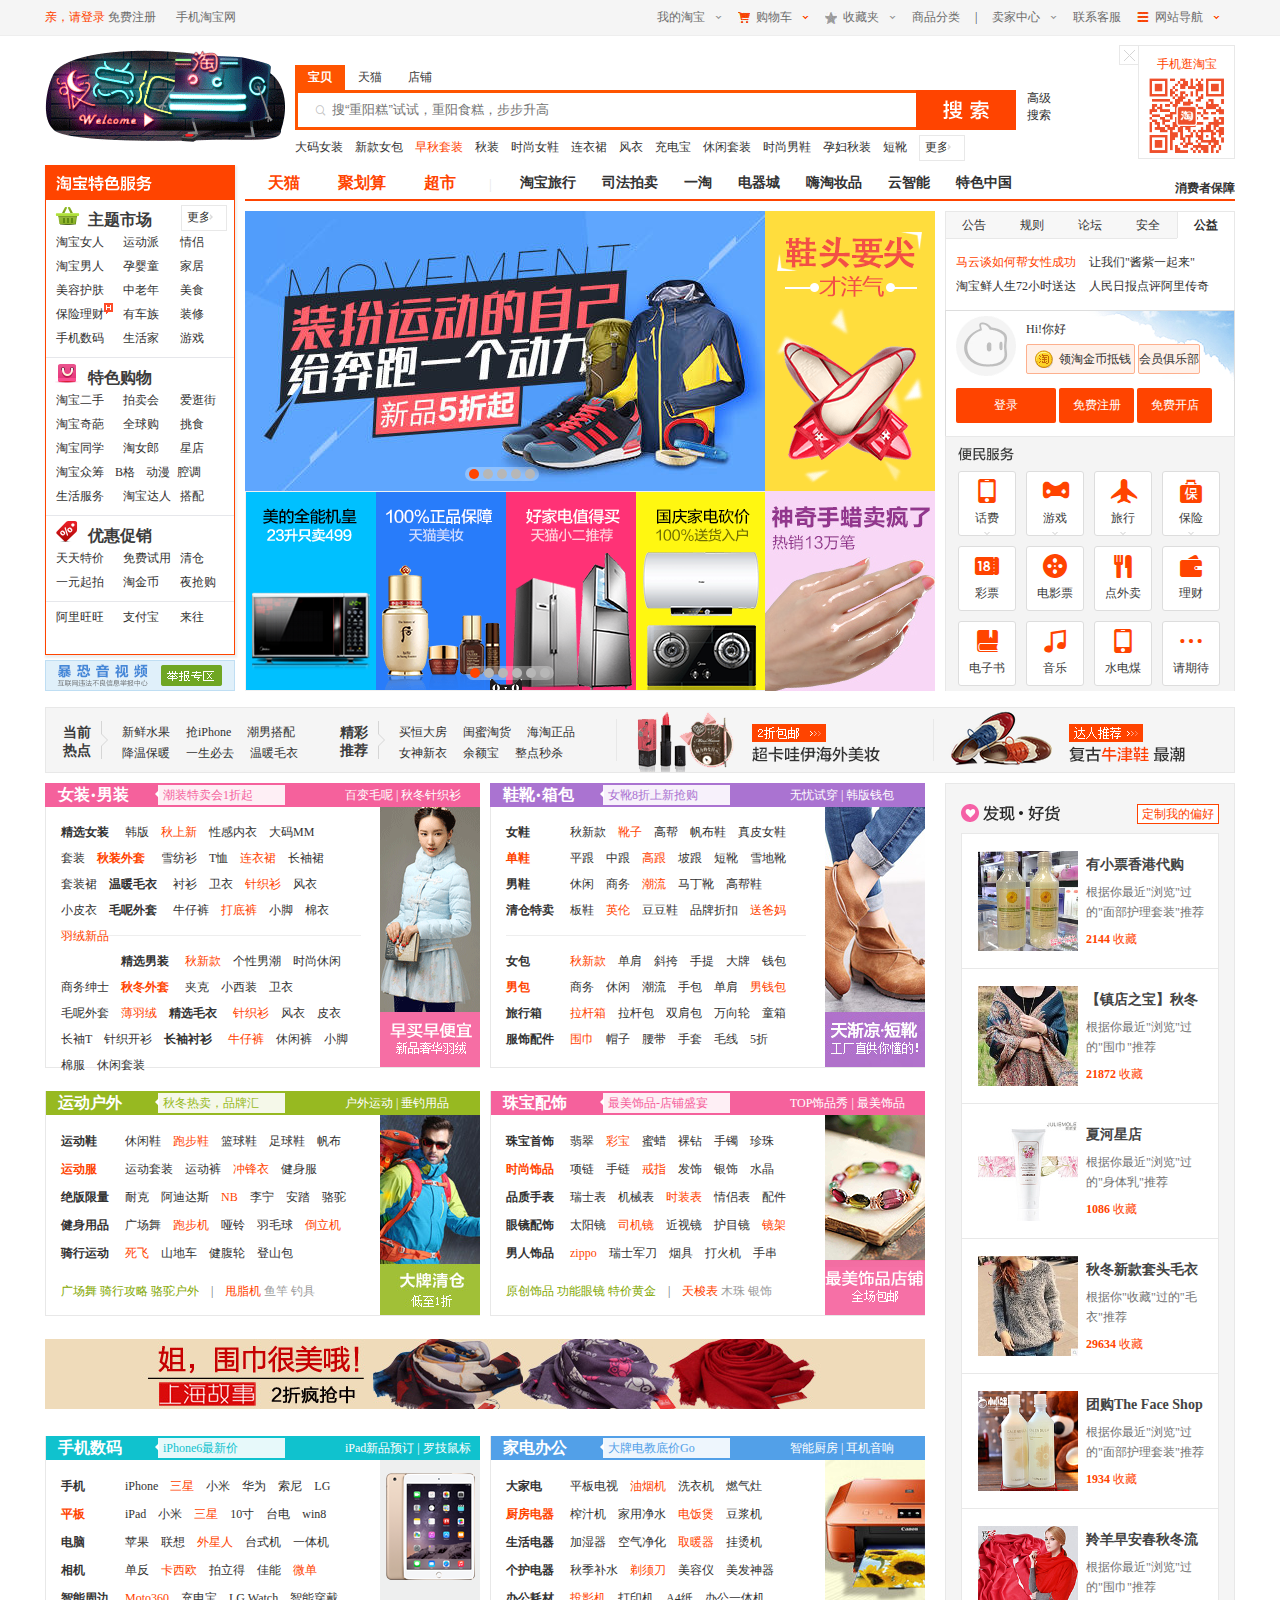
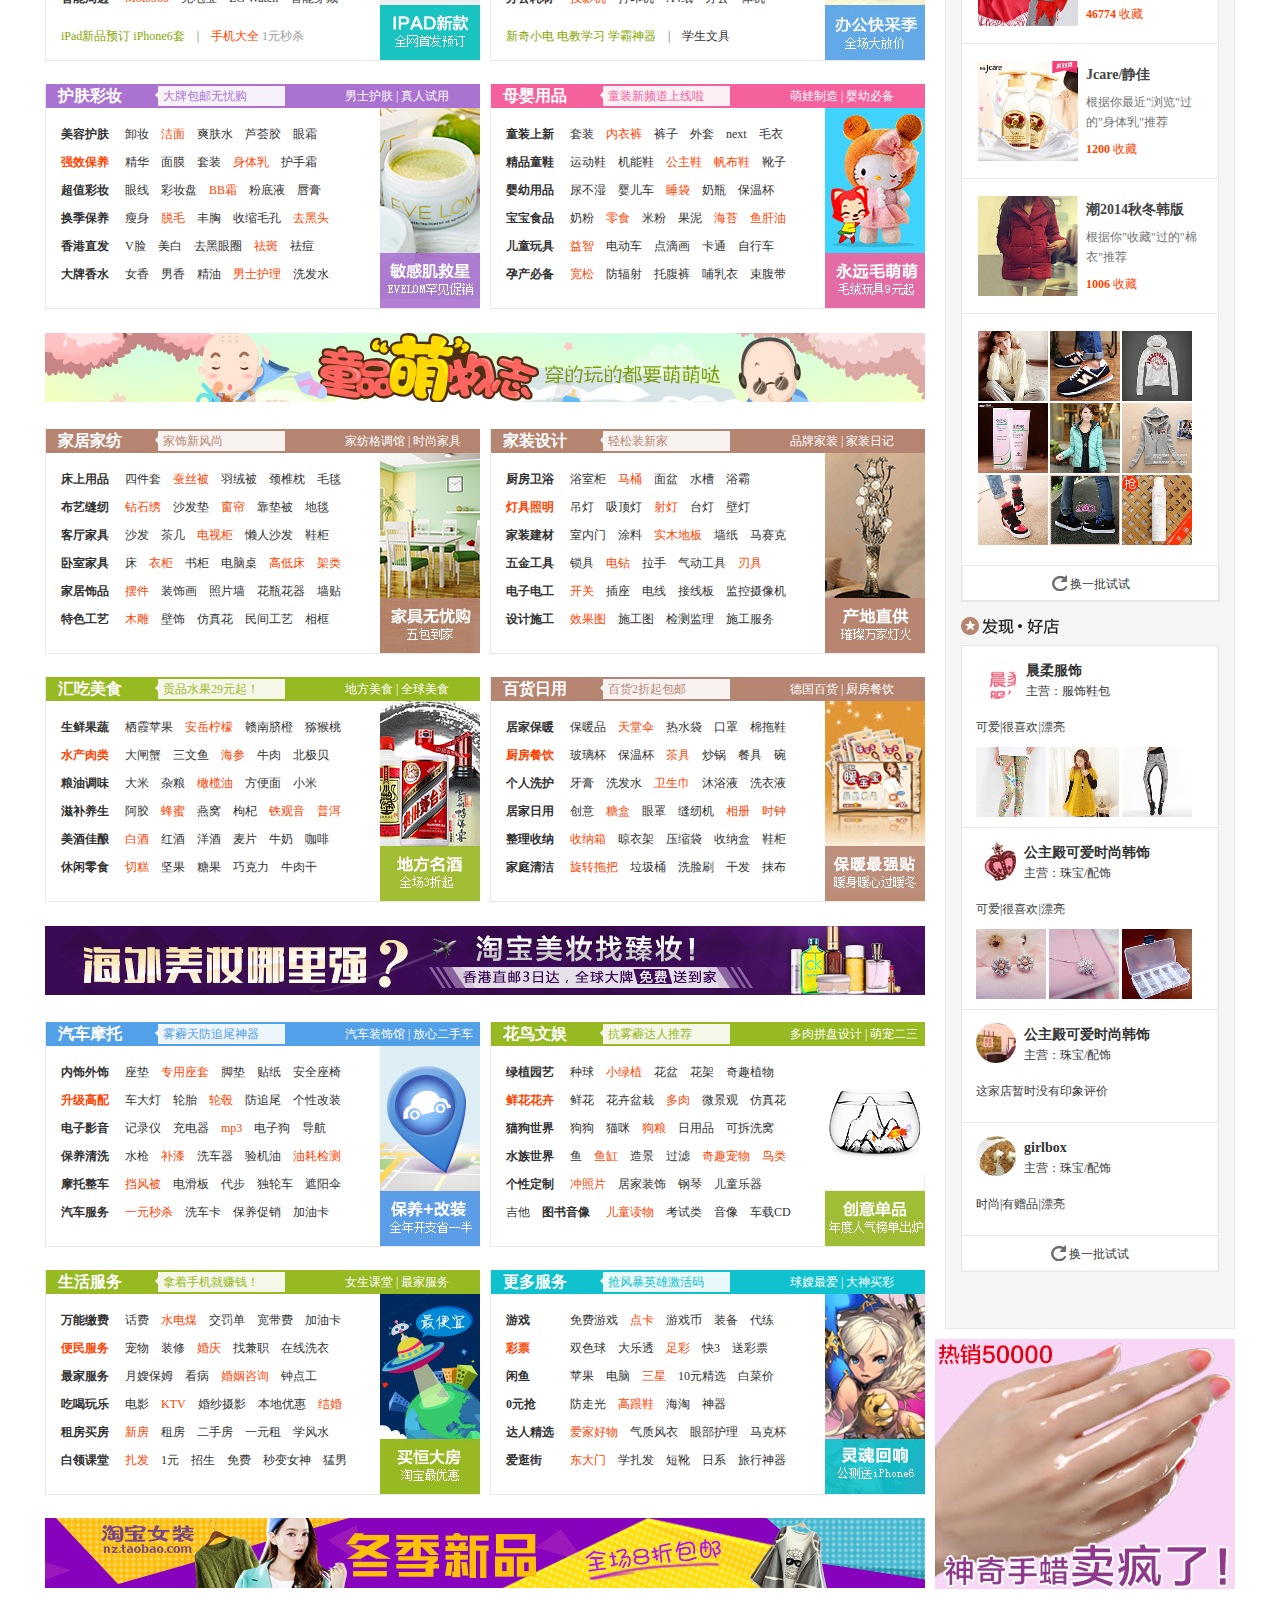
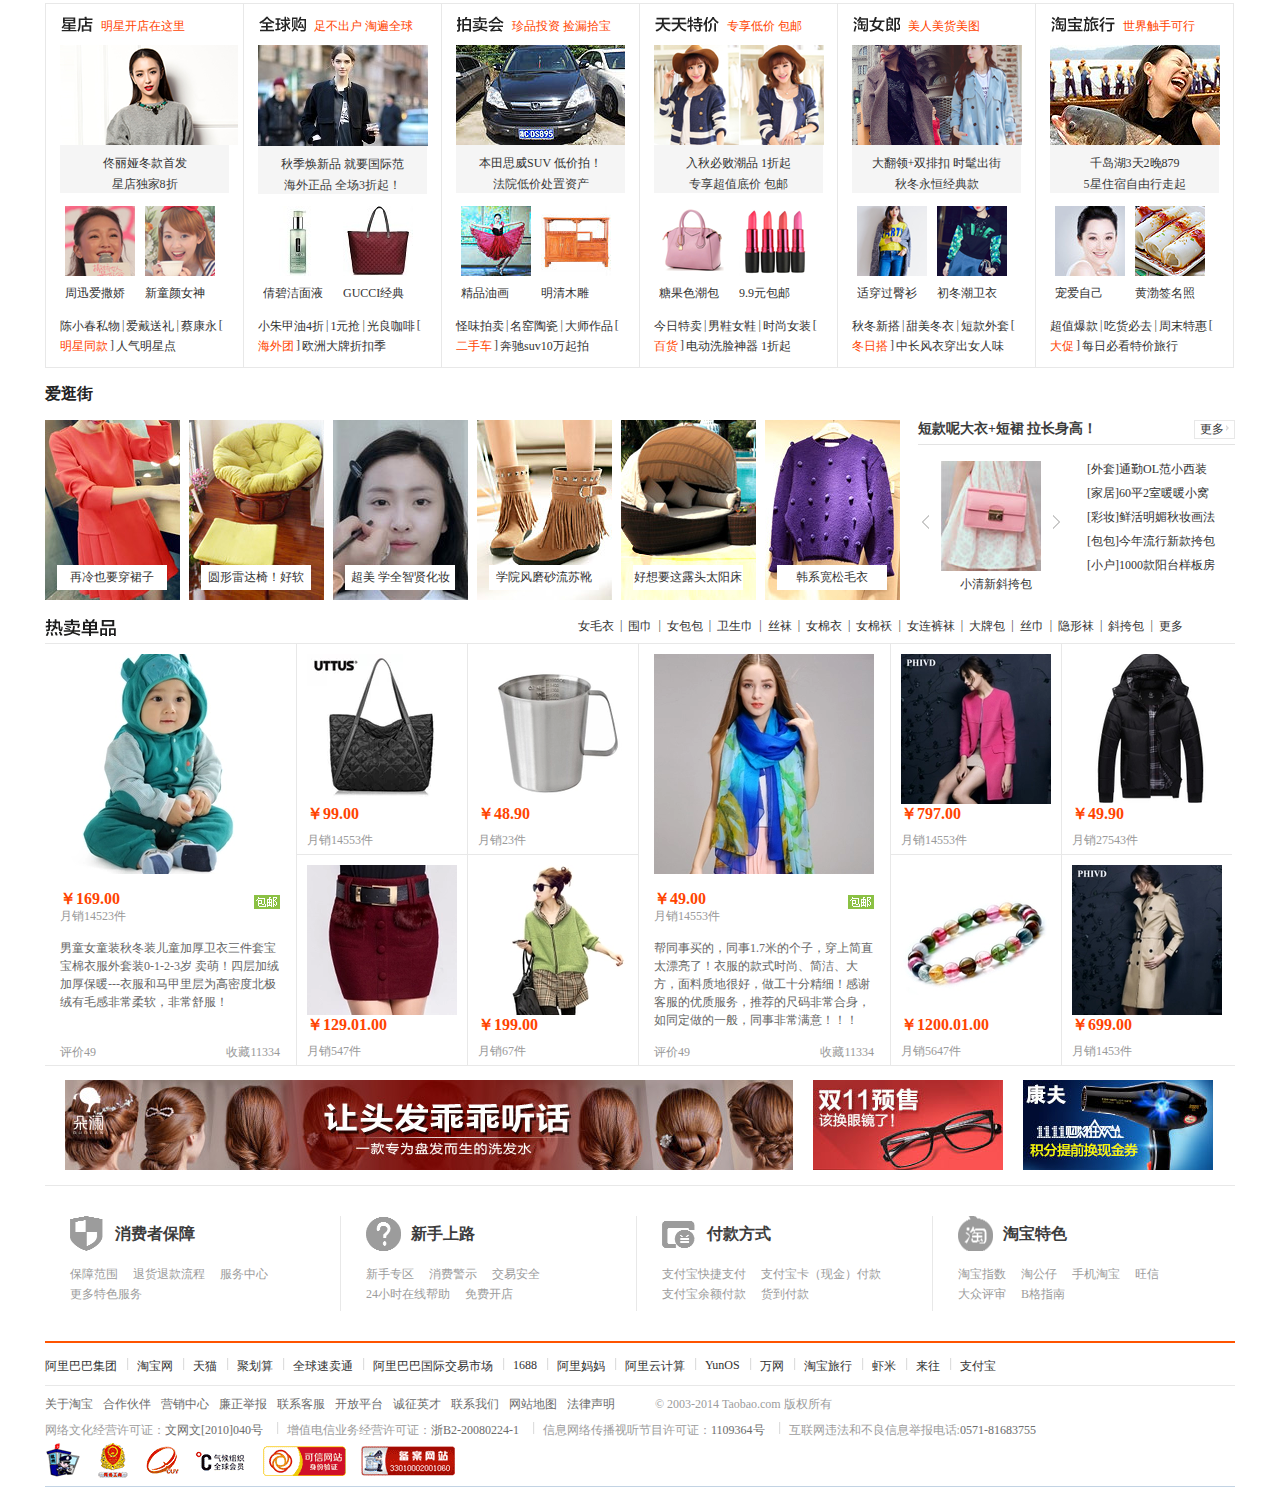
<file: index.html>
<!DOCTYPE html PUBLIC "-//W3C//DTD XHTML 1.0 Transitional//EN" "http://www.w3.org/TR/xhtml1/DTD/xhtml1-transitional.dtd">
<html xmlns="http://www.w3.org/1999/xhtml">
<head>
<meta http-equiv="Content-Type" content="text/html; charset=utf-8" />
<title>淘宝网-淘！我爱她</title>
<link rel="stylesheet" type="text/css" href="style/index.css"/>
<script type="text/javascript" src="js/jquery-1.11.1.min.js"></script>
<script type="text/javascript" src="js/taobao.js"></script>
<script type="text/javascript" src="js/device.min.js"></script>
<script type="text/javascript">
        if(device.mobile()){
            window.location.href="mobile.html";
        }
</script>
<link rel="shortcut icon" href="favicon.ico" />


</head>

<body>
<!--site-nav-->
<div class="site-nav">
    <div class="site-nav-bd">
       <ul class="site-nav-bd-l">
                      <li>
                          <a href="#" class="h">亲，请登录</a>
                          <a href="#">免费注册</a>
                      </li>
                      <li><a href="#">手机淘宝网</a></li>
             </ul>
             <ul class="site-nav-bd-r">
                		<li>
                      <a href="#">我的淘宝</a>
                      <span class="arrow-red">
                         <img src="images/arrow-gray.png" />
                      </span>
                      <div class="wodetaobao">
                          
                           <a href="#">已买到的宝贝</a>
                           <a href="#">我的足迹</a>
                           <a href="#">我的上新</a>
                           <a href="#">爱逛街</a>
                           <a href="#">淘宝达人</a>
                           <a href="#">新欢</a>
                      </div>
                  </li>

                      <li>
                        <a href="#"><span class="icon"><img src="images/gouwuche.jpg" /></span><span>购物车</span></a>    
                        <span class="arrow-red"><img src="images/arrow-red.png" /></span>
                         <div class="wodetaobao gouwuche">
                          
                           <a href="#">查看我的购物车</a>
                           您的购物车里没有任何宝贝。
                          
                      </div>

                      </li>
                    <li><a href="#">
                      <span class="icon"><img src="images/star.jpg" /></span><span>收藏夹</span></a>    <span class="arrow-red"><img src="images/arrow-gray.png" /></span>
                       <div class="wodetaobao">
                          
                           <a href="#">收藏的宝贝</a>
                           <a href="#">收藏的店铺</a>
                          
                      </div>
                    </li>                                            
                      <li><a href="#"><span>商品分类</span></a>
                         
                      </li>
                       <li>|</li>
        
                    <li>
                      <a href="#"><span>卖家中心</span></a>    <span class="arrow-red"><img src="images/arrow-gray.png" /></span>
                       <div class="wodetaobao">
                          
                           <a href="#">免费开店</a>
                           <a href="#">已卖出的宝贝</a>
                           <a href="#">出售中的宝贝</a>
                           <a href="#">卖家服务市场</a>
                           <a href="#">卖家培训中心</a>
                      </div>
                    </li>
                    <li><a href="#"><span>联系客服</span></a>   </li>
        
        
                   <li>
                      <a href="#"><span class="icon"><img src="images/sangan.jpg" /></span><span>网站导航  </span></a>    <span class="arrow-red"><img src="images/arrow-red.png" />
                      </span>
                     <div class="wodetaobao wangzhan">
                          
                           <dl class="one">
                  <dt></dt>
                    <dd><a href="#">爱美女人</a></dd>
                    <dd><a href="#">品质男人</a></dd>
                    <dd><a href="#">淘宝二手</a></dd>
                    <dd><a href="#">全球购</a></dd>
                    <dd><a href="#">品牌街</a></dd>
                    <dd><a href="#">汽车生活</a></dd>
                    <dd><a href="#">花嫁新娘</a></dd>
                    <dd><a href="#">孕婴童</a></dd>
                    <dd><a href="#">同城便民</a></dd>
                    <dd><a href="#">爱美妆</a></dd>
                    <dd><a href="#">运动户外</a></dd>
                    <dd><a href="#">家用电器</a></dd>
                    <dd><a href="#">狠爱</a></dd>
                    <dd><a href="#">网络游戏</a></dd>
                    <dd><a href="#">品牌控</a></dd>
                    <dd><a href="#">潮流设计</a></dd>
                </dl>
                <dl class="two">
                  <dt></dt>
                    <dd><a href="#">淘金币</a></dd>
                    <dd><a href="#">天天特价</a></dd>
                    <dd><a href="#">免费试用</a></dd>
                    <dd><a href="#">反季清仓</a></dd>
                    <dd><a href="#">淘宝奇葩</a></dd>
                    <dd><a href="#">品牌特卖</a></dd>
                    <dd><a href="#">整点秒杀</a></dd>
                    <dd><a href="#">一元起拍</a></dd>
                    <dd><a href="#">特价名品</a></dd>
                    <dd><a href="#">喵鲜生</a></dd>
                    <dd><a href="#">我帮你</a></dd>
                    <dd><a href="#">医药馆</a></dd>
                    <dd><a href="#">超值美妆</a></dd>
                    <dd><a href="#">品牌团购</a></dd>
                    <dd><a href="#">本地优惠</a></dd>
                    <dd><a href="#">司法拍卖</a></dd>
                    <dd><a href="#">积分购物</a></dd>
                    <dd><a href="#">海外直邮</a></dd>
                </dl>
                <dl class="three">
                  <dt></dt>
                    <dd><a href="#">少女单鞋</a></dd>
                    <dd><a href="#">潮流春装</a></dd>
                    <dd><a href="#">中老年</a></dd>
                    <dd><a href="#">秘密好店</a></dd>
                    <dd><a href="#">新房装修</a></dd>
                    <dd><a href="#">新鲜土货</a></dd>
                    <dd><a href="#">潮流数码</a></dd>
                    <dd><a href="#">免费app</a></dd>
                    <dd><a href="#">洗照片</a></dd>
                    <dd><a href="#">淘宝动漫</a></dd>
                    <dd><a href="#">我要泡妞</a></dd>
                    <dd><a href="#">买房租房</a></dd>
                    <dd><a href="#">约伴神器</a></dd>
                    <dd><a href="#">淘宝同学</a></dd>
                    <dd><a href="#">宝贝计划</a></dd>
                    <dd><a href="#">大码女装</a></dd>
                    <dd><a href="#">急聘客服</a></dd>
                    <dd><a href="#">余额宝</a></dd>
                </dl>
                <dl class="last">
                  <dt class="four"></dt>
                    <dd><a href="#">阿里旺旺</a></dd>
                    <dd><a href="#">支付宝</a></dd>
                    <dd><a href="#">来往</a></dd>
                    <dd><a href="#">淘宝优站</a></dd>
                    <dd><a href="#">随便逛逛</a></dd>
                    <dd><a href="#">闺蜜淘货</a></dd>
                    <dd><a href="#">淘女郎</a></dd>
                    <dd><a href="#">爱淘宝</a></dd>
                    <dd><a href="#">星店</a></dd>
                    <dd><a href="#">淘公仔</a></dd>
                    <dd><a href="#">浏览器</a></dd>
                    <dd><a href="#">限时抢兑</a></dd>
                    <dd><a href="#">查寄快递</a></dd>
                    <dd><a href="#">淘宝香港</a></dd>
                    <dd><a href="#">淘宝台湾</a></dd>
                    <dd><a href="#">淘宝全球</a></dd>
                    <dd><a href="#">东南亚站</a></dd>
                    <dd><a href="#">天猫补贴</a></dd>
                    <dd><a href="#">淘宝视频</a></dd>
                </dl>
                      </div>
                   </li>
                 </ul>
   </div>

</div>
<div class="hiddensearch">
   <div class="hiddensearchin">
     <div class="slogo"><a href="#"><img src="images/slogo.png" alt=""  title="淘宝网"/></a></div>
     <div class="sinput">
         <div class="inputleft">
             <div class="input-l-l"><a href="#">宝贝</a></div>
             <div class="input-l-r">
              <input type="text" placeholder="搜'床头手机支架'试试，解放双手，悠闲至极"/>
            </div>
         </div>
         <div class="inputright"></div>
     </div>
  </div>
</div>

<!--header-->
 <div class="header">
                 <div class="logo">
                    <h1><a href="#" title="淘宝网">淘宝网</a></h1>
             </div>
      
                 <div class="search">

                     <div class="search-h">
                            <ul>
                                    <li class="current">宝贝</li>
                                    <li>天猫</li>
                                    <li>店铺</li>
                            </ul>
                    </div>
                    <div class="search-m">
                            <div class="search-m-l">
                                     <div class="search-m-l-l">
                                               <div class="white">
                                                       <input type="text" placeholder="搜“重阳糕”试试，重阳食糕，步步升高"/>
                                               </div>
                                                      
                                     </div>
                                     <div class="sousuo"></div>
                            </div>
                            <div class="search-m-r"><a href="#">高级<br />搜索</a></div>
                    </div>
                     <div class="search-b">
                                  <a href="#">大码女装</a> 
                                    <a href="#">新款女包</a> 
                                    <a href="#" class="h">早秋套装</a> 
                                    <a href="#">秋装</a> 
                                    <a href="#">时尚女鞋</a> 
                                    <a href="#">连衣裙</a> 
                                    <a href="#">风衣</a> 
                                    <a href="#">充电宝</a> 
                                    <a href="#">休闲套装</a> 
                                    <a href="#">时尚男鞋</a> 
                                    <a href="#">孕妇秋装</a> 
                                    <a href="#">短靴</a> 
                                    <a href="#" class="more">更多
                                            <i>
                                                    <em></em>
                                                    <span></span>
                                            </i>
                                    </a>
                     </div>

             </div>
            
              <div class="erweima" id="ma">
                       <a href="#"><span class="h">手机逛淘宝</span> <img src="images/erweima.png" /></a>
                      <a href="javascript:;" class=" close-er" onclick="fun()"> <s></s></a>
                      
             </div>
          
           
                      <script type="text/javascript">
                           function fun(){
                            document.getElementById("ma").style.display="none";
                          }
                      </script>
   
 </div>
 <!--main-->
 <div class="main">
      <div class="main-left">
             <div class="service">
                              <a href="#" class="more">更多
                                            <i>
                                                    <em></em>
                                                    <span></span>
                                            </i>
                                    </a>
                            <h2><s>淘宝特色服务</s></h2>
                            <dl>
                                      <dt><s class="theme"></s>主题市场</dt>
                                      <dd>
                                                <a href="#">淘宝女人</a>
                                                <a href="#" class="c2">运动派</a>
                                                <a href="#" class="c3">情侣</a>
                                                <a href="#">淘宝男人</a>
                                                <a href="#" class="c2">孕婴童</a>
                                                <a href="#" class="c3">家居</a>
                                                <a href="#">美容护肤</a>
                                                <a href="#" class="c2">中老年</a>
                                                <a href="#" class="c3">美食</a>
                                                <a href="#">保险理财
                                                      <i class="hot"></i>
                                                </a>
                                                <a href="#" class="c2">有车族</a>
                                                <a href="#" class="c3">装修</a>
                                                <a href="#">手机数码</a>
                                                <a href="#" class="c2">生活家</a>
                                                <a href="#" class="c3">游戏</a>

                                      </dd>
                                      <dt><s class="shopping"></s>特色购物</dt>
                                        <dd>
                                                <a href="#">淘宝二手</a>
                                                <a href="#" class="c2">拍卖会</a>
                                                <a href="#" class="c3">爱逛街</a>
                                                <a href="#">淘宝奇葩</a>
                                                <a href="#" class="c2">全球购</a>
                                                <a href="#" class="c3">挑食</a>
                                                <a href="#">淘宝同学</a>
                                                <a href="#" class="c2">淘女郎</a>
                                                <a href="#" class="c3">星店</a>
                                                <a href="#" class="c5">淘宝众筹</a>
                                                <a href="#" class="c4"> B格</a>
                                                 <a href="#" class="c4">动漫</a>
                                                <a href="#" class="c4">腔调</a>
                                                <a href="#">生活服务</a>
                                                <a href="#" class="c2">淘宝达人</a>
                                                <a href="#" class="c3">搭配</a>
                                      </dd>             


                                     <dt><s class="save"></s>优惠促销</dt>
                                      <dd>
                                                <a href="#">天天特价</a>
                                                <a href="#" class="c2">免费试用</a>
                                                <a href="#" class="c3">清仓</a>
                                                <a href="#">一元起拍</a>
                                                <a href="#" class="c2">淘金币</a>
                                                <a href="#" class="c3">夜抢购</a>
                                      </dd>
                                       <dd class="dd-last">
                                                <a href="#">阿里旺旺</a>
                                                <a href="#" class="c2">支付宝</a>
                                                <a href="#" class="c3">来往</a>
                                      </dd>     
                            </dl>
             </div>
             <div class="jubao">
                    <a href="#"></a>
             </div>
      </div>
      <div class="main-right">
               <div class="main-right-hd">
                            <ul class="m-r-h-hd">
                              <li><a href="#">天猫</a></li>
                              <li><a href="#">聚划算</a></li>
                              <li><a href="#">超市</a></li>
                            </ul>
                             <ul class="m-r-h-bd">
                              <li><a href="#" class="pipe"> |</a></li>
                              <li><a href="#">淘宝旅行</a></li>
                              <li><a href="#">司法拍卖</a></li>
                              <li><a href="#">一淘</a></li>
                              <li><a href="#">电器城</a></li>
                              <li><a href="#">嗨淘妆品</a></li>
                              <li><a href="#">云智能</a></li>
                              <li><a href="#">特色中国</a></li>
                            </ul>   
                           <ul class="m-r-h-ft">
                              <li><a href="#">消费者保障</a></li>
                            </ul>   

               </div>
               <div class="main-right-bd">
                       <div class="m-r-b-l">
                              <div id="m-r-b-l-hd">
                                  <div class="m-r-b-l-hd-son">
                                    <ul>
                                        <li>  <img src="images/001.jpg" /></li>
                                        <li> <img src="images/002.jpg" /></li>
                                        <li><img src="images/003.jpg" /></li>
                                        <li><img src="images/004.jpg" /></li>
                                        <li><img src="images/005.jpg" /></li>
                                        <li>  <img src="images/001.jpg" /></li>
                                    </ul>
                                   

                                  </div>
                                     <a href="javascript:;" class="left">
                                           <i></i>
                                     </a>
                                     <a href="javascript:;" class="right">
                                            <i></i>
                                     </a>
                                     <ol class="circle">
                                                  <li class="current"></li>
                                                  <li></li>
                                                  <li></li>
                                                  <li></li>
                                                  <li></li>
                                    </ol>
                              </div>
                              <div class="m-r-b-l-bd">
                                <div class="m-r-b-l-bd-son">
                                     <ul>
                                            <li><a href="#"><img src="images/01.png" /></a></li>
                                            <li><a href="#"><img src="images/02.png" /></a></li>
                                            <li><a href="#"><img src="images/03.png" /></a></li>
                                            <li><a href="#"><img src="images/04.png" /></a></li>
                                     </ul>
                                     <ul>
                                            <li><a href="#"><img src="images/aaa.jpg" /></a></li>
                                            <li><a href="#"><img src="images/aaaa.jpg" /></a></li>
                                           
                                     </ul>                                     <ul>
                                            <li><a href="#"><img src="images/bb.jpg" /></a></li>
                                            <li><a href="#"><img src="images/bbb.jpg" /></a></li>
                                            <li><a href="#"><img src="images/bbbb.png" /></a></li>
                                            <li><a href="#"><img src="images/c.png" /></a></li>
                                     </ul>                                     <ul>
                                            <li><a href="#"><img src="images/cc.png" /></a></li>
                                            <li><a href="#"><img src="images/ccc.png" /></a></li>
                                            <li><a href="#"><img src="images/d.png" /></a></li>
                                            <li><a href="#"><img src="images/dd.png" /></a></li>
                                     </ul>                                     <ul>
                                            <li><a href="#"><img src="images/ddd.png" /></a></li>
                                            <li><a href="#"><img src="images/dddd.png" /></a></li>
                                            <li><a href="#"><img src="images/e.png" /></a></li>
                                            <li><a href="#"><img src="images/ee.png" /></a></li>
                                     </ul>                                     
                                     <ul class="changshang">
                                            <li><a href="#">
                                              <img src="images/i.jpg" />
                                              <img src="images/ii.jpg" />
                                              <img src="images/iii.jpg" />
                                            </a></li>
                                            <li><a href="#">
                                              <img src="images/l.jpg" />
                                              <img src="images/ll.jpg" />
                                              <img src="images/lll.jpg" />
                                            </a></li>
                                            <li><a href="#">
                                              <img src="images/o.jpg" />
                                              <img src="images/oo.jpg" />
                                              <img src="images/ooo.jpg" />
                                            </a></li>
                                            <li><a href="#">
                                             <img src="images/p.jpg" />
                                             <img src="images/pp.jpg" />
                                             <img src="images/ppp.jpg" />
                                            </a></li>
                                     </ul>
                                     <ul >
                                            <li><a href="#"><img src="images/01.png" /></a></li>
                                            <li><a href="#"><img src="images/02.png" /></a></li>
                                            <li><a href="#"><img src="images/03.png" /></a></li>
                                            <li><a href="#"><img src="images/04.png" /></a></li>
                                     </ul>
                                </div>   
                                    
                                     <a href="javascript:;"  id="left">
                                           <i></i>
                                     </a>
                                     <a href="javascript:;"  id="right">
                                            <i></i>
                                     </a>
                                     <ol id="circle">
                                                  <li class="current"></li>
                                                  <li></li>
                                                  <li></li>
                                                  <li></li>
                                                  <li></li>
                                                  <li></li>
                                    </ol>
                                    <div class="cat"></div>
                              </div>
                       </div>
                       <div class="m-r-b-m">
                             <a href="#"><img src="images/图片/middle1.png" /></a>
                             <a href="#"><img src="images/图片/middle2.jpg" /></a>
                      </div>
                       <div class="m-r-b-r">
                                <div class="m-r-b-r-hd">
                                         <div class="notice-hd">
                                                <ul>
                                                   <li><a href="#">公告</a></li>
                                                   <li><a href="#">规则</a></li>
                                                   <li><a href="#">论坛</a></li>
                                                   <li><a href="#">安全</a></li>
                                                   <li class="current1"><a href="#">公益</a></li>
                                                </ul>
                                         </div>
                                         <div class="notice-bd">
                                                <ul>
                                                        <li ><a href="#" class="h">马云谈如何帮女性成功</a></li>
                                                        <li><a href="#">让我们"酱紫一起来"</a></li>
                                                        <li><a href="#">淘宝鲜人生72小时送达</a></li>
                                                        <li><a href="#">人民日报点评阿里传奇</a></li>
                                                </ul>
                                                <ul>
                                                        <li ><a href="#" class="h">马云谈如何帮男性成功</a></li>
                                                        <li><a href="#">让我们"酱紫一起来"</a></li>
                                                        <li><a href="#">淘宝鲜人生72小时送达</a></li>
                                                        <li><a href="#">人民日报点评阿里传奇</a></li>
                                                </ul>
                                                <ul>
                                                        <li ><a href="#" class="h">马云谈如何帮人类成功</a></li>
                                                        <li><a href="#">让我们"酱紫一起来"</a></li>
                                                        <li><a href="#">淘宝鲜人生72小时送达</a></li>
                                                        <li><a href="#">人民日报点评阿里传奇</a></li>
                                                </ul>
                                                <ul>
                                                        <li ><a href="#" class="h">马云谈如何帮猪八戒成功</a></li>
                                                        <li><a href="#">让我们"酱紫一起来"</a></li>
                                                        <li><a href="#">淘宝鲜人生72小时送达</a></li>
                                                        <li><a href="#">人民日报点评阿里传奇</a></li>
                                                </ul>
                                                <ul>
                                                        <li ><a href="#" class="h">马云谈如何帮唐僧成功</a></li>
                                                        <li><a href="#">让我们"酱紫一起来"</a></li>
                                                        <li><a href="#">淘宝鲜人生72小时送达</a></li>
                                                        <li><a href="#">人民日报点评阿里传奇</a></li>
                                                </ul>
                                         </div>
                                </div>
                                <div class="m-r-b-r-bd">
                                      <div class="hi">
                                             <a href="#"><img src="images/s.gif" />Hi!你好</a>
                                             <p><a href="#" class="gold"><i class="money"></i>领淘金币抵钱</a>
                                                     <a href="#" class="club">会员俱乐部</a></p>
                                      </div>
                                      <div class="login">
                                             <a href="#" class="loginba">登录</a>
                                             <a href="#" class="register">免费注册</a>
                                             <a href="#" class="shop">免费开店</a>
                                      </div>
                                </div>
                                <div class="m-r-b-r-ft">
                                         <h3></h3>
                                         <ul>
                                                 <li>
                                                            <font>&#xf003f;</font>
                                                            <p>话费</p>
                                                            <i>
                                                                    <em></em>
                                                                    <span></span>
                                                            </i>
                                                 </li>
                                                 <li>
                                                            <font>&#xf003e;</font>
                                                            <p>游戏</p>
                                                            <i>
                                                                    <em></em>
                                                                    <span></span>
                                                            </i>
                                                 </li>
                                                 <li>
                                                            <font>&#xf003d;</font>
                                                            <p>旅行</p>
                                                            <i>
                                                                    <em></em>
                                                                    <span></span>
                                                            </i>
                                                 </li>
                                                 <li>
                                                            <font>&#xf003c;</font>
                                                            <p>保险</p>
                                                            <i>
                                                                    <em></em>
                                                                    <span></span>
                                                            </i>
                                                 </li>
                                                 <li>
                                                            <font>&#xf003b;</font>
                                                            <p>彩票</p>
                                                 </li>
                                                 <li>
                                                            <font>&#xf003a;</font>
                                                            <p>电影票</p>
                                                 </li>
                                                 <li>
                                                            <font>&#xf0039;</font>
                                                            <p>点外卖</p>
                                                 </li>
                                                 <li>
                                                            <font>&#xf0038;</font>
                                                            <p>理财</p>
                                                 </li>
                                                 <li>
                                                           <font>&#xf0037;</font>
                                                            <p>电子书</p>
                                                 </li>
                                                 <li>
                                                            <font>&#xf0036;</font>
                                                            <p>音乐</p>
                                                 </li>
                                                 <li>
                                                            <font>&#xf003f;</font>
                                                            <p>水电煤</p>
                                                 </li>
                                                 <li>
                                                           <font>&#xf0141;</font>
                                                            <p>请期待</p>
                                                 </li>
                                         </ul>
                                </div>
                       </div>
               </div>
      </div>
 </div>
<!-- main2-->
 <div class="main2">
       <dl class="dl1">
             <dt><span>当前<br/>热点</span></dt>
             <dd>
                    <ul>
                          <li><a href="#">新鲜水果</a></li>
                          <li><a href="#">抢iPhone</a></li>
                          <li><a href="#">潮男搭配</a></li>
                          <li><a href="#">降温保暖</a></li>
                          <li><a href="#">一生必去</a></li>
                          <li><a href="#">温暖毛衣</a></li>
                    </ul>
             </dd>     
       </dl>
       <dl class="dl1">
             <dt><span>精彩<br/>推荐</span></dt>
             <dd>
                    <ul>
                          <li><a href="#">买恒大房</a></li>
                          <li><a href="#">闺蜜淘货</a></li>
                          <li><a href="#">海淘正品</a></li>
                          <li><a href="#">女神新衣</a></li>
                          <li><a href="#">余额宝</a></li>
                          <li><a href="#">整点秒杀</a></li>
                    </ul>
             </dd>   
       </dl>
       <dl class="dl2">
             <a href="javascript:;">
                 <img src="images/main22_r1_c1.png" />
             </a>   
       </dl>
       <dl class="dl2">
             <a href="javascript:;">
                <img src="images/main22_r1_c3.png" />
             </a>
       </dl>
 </div>
<!-- main3 -->
<div class="main3">
   <div class="main3-left">
      <div class="nv1">
         <div class="nv-hd">
            <h3>
               <a href="#">女装</a>
               <span>·</span>
               <a href="#">男装</a>
            </h3>
            <div class="nv-hd-m">
               <em></em>
               <a href="#">潮装特卖会1折起</a>
            </div>
            <div class="nv-hd-r">
                     <a href="#">百变毛呢</a>
                     <span>|</span>
                     <a href="#">秋冬针织衫</a>
            </div>
         </div>
         <div class="nv-bd">
                <div class="nv-bd-left">
                        <div class="nv-bd-l-top">
                            <ul>
                              <li><a href="#"><strong>精选女装</strong></a></li>
                              <li><a href="#">韩版</a></li>
                              <li><a href="#" class="c">秋上新</a></li>
                              <li><a href="#">性感内衣</a></li>
                              <li><a href="#">大码MM</a></li>
                              <li><a href="#">套装</a></li>
                            </ul>
                           <ul>
                              <li><a href="#" class="c"><strong>秋装外套</strong></a></li>
                              <li><a href="#">雪纺衫</a></li>
                              <li><a href="#" >T恤</a></li>
                              <li><a href="#" class="c">连衣裙</a></li>
                              <li><a href="#">长袖裙</a></li>
                              <li><a href="#">套装裙</a></li>
                            </ul>
                            <ul>
                              <li><a href="#"><strong>温暖毛衣</strong></a></li>
                              <li><a href="#">衬衫</a></li>
                              <li><a href="#" >卫衣</a></li>
                              <li><a href="#" class="c">针织衫</a></li>
                              <li><a href="#">风衣</a></li>
                              <li><a href="#">小皮衣</a></li>
                            </ul>
                            <ul>
                              <li><a href="#"><strong>毛呢外套</strong></a></li>
                              <li><a href="#">牛仔裤</a></li>
                              <li><a href="#" class="c">打底裤</a></li>
                              <li><a href="#">小脚</a></li>
                              <li><a href="#">棉衣</a></li>
                              <li><a href="#" class="c">羽绒新品</a></li>
                            </ul>
                          </div>
                      <div class="nv-bd-l-footer">
                        <ul>
                              <li><a href="#"><strong>精选男装</strong></a></li>
                              <li><a href="#" class="c">秋新款</a></li>
                              <li><a href="#" >个性男潮</a></li>
                              <li><a href="#">时尚休闲</a></li>
                              <li><a href="#">商务绅士</a></li>
                            </ul>
                           <ul>
                              <li><a href="#" class="c"><strong>秋冬外套</strong></a></li>
                              <li><a href="#">夹克</a></li>
                              <li><a href="#" >小西装</a></li>
                              <li><a href="#" >卫衣</a></li>
                              <li><a href="#">毛呢外套</a></li>
                              <li><a href="#" class="c">薄羽绒</a></li>
                            </ul>
                            <ul>
                              <li><a href="#"><strong>精选毛衣</strong></a></li>
                              <li><a href="#" class="c">针织衫</a></li>
                              <li><a href="#" >风衣</a></li>
                              <li><a href="#" >皮衣</a></li>
                              <li><a href="#">长袖T</a></li>
                              <li><a href="#">针织开衫</a></li>
                            </ul>
                            <ul>
                              <li><a href="#"><strong>长袖衬衫</strong></a></li>
                              <li><a href="#" class="c">牛仔裤</a></li>
                              <li><a href="#" >休闲裤</a></li>
                              <li><a href="#">小脚</a></li>
                              <li><a href="#">棉服</a></li>
                              <li><a href="#" >休闲套装</a></li>
                            </ul>
                      </div>
                </div>
                <div class="nv-bd-right"><a href="#"><img src="images/68765.png" /></a></div>
             
         </div>
      </div>
      <div class="nv2">
         <div class="nv-hd">
            <h3>
               <a href="#">鞋靴</a>
               <span>·</span>
               <a href="#">箱包</a>
            </h3>
            <div class="nv-hd-m">
               <em></em>
               <a href="#">女靴8折上新抢购</a>
            </div>
            <div class="nv-hd-r">
                     <a href="#">无忧试穿</a>
                     <span>|</span>
                     <a href="#">韩版钱包</a>
            </div>
         </div> 
         <div class="nv-bd">
                <div class="nv-bd-left">
                        <div class="nv-bd-l-top">
                            <ul>
                              <li><a href="#"><strong>女鞋</strong></a></li>
                              <li><a href="#">秋新款</a></li>
                              <li><a href="#" class="c">靴子</a></li>
                              <li><a href="#">高帮 </a></li>
                              <li><a href="#">帆布鞋</a></li>
                              <li><a href="#">真皮女鞋</a></li>
  
                            </ul>
                           <ul>
                              <li><a href="#" class="c"><strong>单鞋</strong></a></li>
                              <li><a href="#">平跟</a></li>
                              <li><a href="#">中跟</a></li>
                              <li><a href="#" class="c">高跟</a></li>
                              <li><a href="#">坡跟</a></li>
                              <li><a href="#">短靴</a></li>
                              <li><a href="#">雪地靴</a></li>
                            </ul> 
    
                            <ul>
                              <li><a href="#"><strong>男鞋</strong></a></li>
                              <li><a href="#">休闲</a></li>
                              <li><a href="#" >商务</a></li>
                              <li><a href="#" class="c">潮流</a></li>
                              <li><a href="#">马丁靴</a></li>
                              <li><a href="#">高帮鞋</a></li>
                            </ul>
                            <ul>
    
                              <li><a href="#"><strong>清仓特卖</strong></a></li>
                              <li><a href="#">板鞋</a></li>
                              <li><a href="#" class="c">英伦</a></li>
                              <li><a href="#">豆豆鞋</a></li>
                              <li><a href="#">品牌折扣</a></li>
                              <li><a href="#" class="c">送爸妈</a></li>
                            </ul>
                          </div>
                      <div class="nv-bd-l-footer">
                        <ul>
                              <li><a href="#"><strong>女包</strong></a></li>
                              <li><a href="#" class="c">秋新款</a></li>
                              <li><a href="#" >单肩</a></li>
                              <li><a href="#">斜挎</a></li>
                              <li><a href="#">手提</a></li>
                              <li><a href="#">大牌</a></li>
                              <li><a href="#">钱包</a></li>
                            </ul>
                           <ul>
                              <li><a href="#" class="c"><strong>男包</strong></a></li>
                              <li><a href="#">商务</a></li>
                              <li><a href="#" >休闲</a></li>
                              <li><a href="#">潮流</a></li>
                              <li><a href="#" >手包</a></li>
                              <li><a href="#">单肩</a></li>
                              <li><a href="#" class="c">男钱包</a></li>
                             </ul>
                            <ul>
                              <li><a href="#"><strong>旅行箱</strong></a></li>
                              <li><a href="#" class="c">拉杆箱</a></li>
                              <li><a href="#" >拉杆包</a></li>
                              <li><a href="#" >双肩包</a></li>
                              <li><a href="#">万向轮</a></li>
                              <li><a href="#">童箱</a></li>
                            </ul>
                           <ul>
                              <li><a href="#"><strong>服饰配件</strong></a></li>
                              <li><a href="#" class="c">围巾</a></li>
                              <li><a href="#" >帽子</a></li>
                              <li><a href="#">腰带</a></li>
                              <li><a href="#">手套</a></li>
                              <li><a href="#" >毛线</a></li>
                              <li><a href="#" >5折</a></li>
                            </ul>
                      </div>
                    </div>
                <div class="nv-bd-right"><a href="#"><img src="images/96543.jpg" /></a></div>
             
         </div>
      </div>
      <div class="nv3">
         <div class="nv-hd">
            <h3>
               <a href="#">运动户外</a>
               
            </h3>
            <div class="nv-hd-m">
               <em></em>
               <a href="#">秋冬热卖，品牌汇</a>
            </div>
            <div class="nv-hd-r">
                     <a href="#">户外运动 </a>
                     <span>|</span>
                     <a href="#">垂钓用品</a>
            </div>

         </div>
         <div class="nv-bd">
                <div class="nv-bd-left">
                        <div class="nv-bd-l-top">
                            <ul>
                              <li><a href="#"><strong>运动鞋</strong></a></li>
                              <li><a href="#">休闲鞋</a></li>
                              <li><a href="#" class="c">跑步鞋</a></li>
                              <li><a href="#">篮球鞋</a></li>
                              <li><a href="#">足球鞋</a></li>
                              <li><a href="#">帆布</a></li>
                            </ul>
                           <ul>
                              <li><a href="#" class="c"><strong>运动服</strong></a></li>
                              <li><a href="#">运动套装</a></li>
                              <li><a href="#" >运动裤</a></li>
                              <li><a href="#" class="c"> 冲锋衣</a></li>
                              <li><a href="#">健身服</a></li>
                            </ul>
                            <ul>
                              <li><a href="#"><strong>绝版限量</strong></a></li>
                              <li><a href="#">耐克</a></li>
                              <li><a href="#" >阿迪达斯</a></li>
                              <li><a href="#" class="c">NB</a></li>
                              <li><a href="#">李宁</a></li>
                              <li><a href="#">安踏</a></li>
                              <li><a href="#">骆驼</a></li>
                            </ul>
                            <ul>

                              <li><a href="#"><strong>健身用品</strong></a></li>
                              <li><a href="#">广场舞</a></li>
                              <li><a href="#" class="c">跑步机</a></li>
                              <li><a href="#">哑铃</a></li>
                              <li><a href="#">羽毛球</a></li>
                              <li><a href="#" class="c">倒立机</a></li>
                            </ul>
                        <ul>
                              <li><a href="#"><strong>骑行运动</strong></a></li>
                              <li><a href="#" class="c">死飞</a></li>
                              <li><a href="#" >山地车</a></li>
                              <li><a href="#">健腹轮</a></li>
                              <li><a href="#">登山包</a></li>
                            </ul>
                           <ul class="lastul">
                              <li class="lastul-l"><a href="#" >广场舞</a>
                                     <a href="#">骑行攻略</a>
                                     <a href="#" >骆驼户外</a></li>
                                     <li>|</li>
                                    <li class="lastul-r"><a href="#" class="h">甩脂机</a>
                                    <a href="#">鱼竿</a>
                                     <a href="#">钓具</a></li>
                            </ul>
                             </div>   
                </div>
                <div class="nv-bd-right"><a href="#"><img src="images/46.jpg" /></a></div>
             
         </div>
      </div>
      <div class="nv4">
         <div class="nv-hd">
            <h3>
               <a href="#">珠宝配饰</a>
              
            </h3>
            <div class="nv-hd-m">
               <em></em>
               <a href="#">最美饰品-店铺盛宴</a>
            </div>
            <div class="nv-hd-r">
                     <a href="#">TOP饰品秀</a>
                     <span>|</span>
                     <a href="#">最美饰品</a>
            </div>
         </div>
         <div class="nv-bd">
                <div class="nv-bd-left">
                        <div class="nv-bd-l-top">
                            <ul>
                              <li><a href="#"><strong>珠宝首饰</strong></a></li>
                              <li><a href="#">翡翠</a></li>
                              <li><a href="#" class="c">彩宝</a></li>
                              <li><a href="#">蜜蜡</a></li>
                              <li><a href="#">裸钻</a></li>
                              <li><a href="#">手镯</a></li>
                              <li><a href="#">珍珠</a></li>
                            </ul>
                           <ul> 
                              <li><a href="#" class="c"><strong>时尚饰品</strong></a></li>
                              <li><a href="#">项链</a></li>
                              <li><a href="#" >手链</a></li>
                              <li><a href="#" class="c">戒指</a></li>
                              <li><a href="#">发饰</a></li>
                              <li><a href="#">银饰</a></li>
                               <li><a href="#">水晶</a></li>
                          </ul>
                            <ul>
                              <li><a href="#"><strong>品质手表</strong></a></li>
                              <li><a href="#">瑞士表</a></li>
                              <li><a href="#" >机械表</a></li>
                              <li><a href="#" class="c">时装表</a></li>
                              <li><a href="#">情侣表</a></li>
                              <li><a href="#">配件</a></li>
                            </ul>
                            <ul> 
                              <li><a href="#"><strong>眼镜配饰</strong></a></li>
                              <li><a href="#">太阳镜</a></li>
                              <li><a href="#" class="c">司机镜</a></li>
                              <li><a href="#">近视镜</a></li>
                              <li><a href="#">护目镜</a></li>
                              <li><a href="#" class="c">镜架</a></li>
                            </ul>
                 
                        <ul>
                              <li><a href="#"><strong>男人饰品</strong></a></li>
                              <li><a href="#" class="c">zippo</a></li>
                              <li><a href="#" >瑞士军刀</a></li>
                              <li><a href="#">烟具</a></li>
                              <li><a href="#">打火机</a></li>
                              <li><a href="#">手串</a></li>
                            </ul>

                           <ul class="lastul">
                              <li class="lastul-l"><a href="#" >原创饰品</a>
                                     <a href="#">功能眼镜</a>
                                     <a href="#" >特价黄金</a></li>
                                     <li>|</li>
                              <li class="lastul-r"><a href="#" class="h">天梭表</a>
                                      <a href="#">木珠</a>
                                     <a href="#">银饰</a></li>
                            </ul>   
                             </div>
                </div>
                <div class="nv-bd-right"><a href="#"><img src="images/21.png" /></a></div>
             
         </div>
      </div>
      <div class="row1"><a href="#"><img src="images/223.png" /></a></div>
       <div class="nv3">
         <div class="nv-hd" id="shoujishuma">
            <h3>
               <a href="#">手机数码</a>
               
            </h3>
            <div class="nv-hd-m">
               <em></em>
               <a href="#">iPhone6最新价</a>
            </div>
            <div class="nv-hd-r">
                     <a href="#">iPad新品预订</a>
                     <span>|</span>
                     <a href="#">罗技鼠标</a>
            </div>
         </div>
         <div class="nv-bd">
                <div class="nv-bd-left">
                        <div class="nv-bd-l-top">
                            <ul>
                              <li><a href="#"><strong>手机</strong></a></li>
                              <li><a href="#">iPhone</a></li>
                              <li><a href="#" class="c">三星</a></li>
                              <li><a href="#">小米</a></li>
                              <li><a href="#">华为</a></li>
                              <li><a href="#">索尼</a></li>
                              <li><a href="#">LG</a></li>
                            </ul>
                           <ul> 
                              <li><a href="#" class="c"><strong>平板</strong></a></li>
                              <li><a href="#">iPad</a></li>
                              <li><a href="#" >小米</a></li>
                              <li><a href="#" class="c">三星</a></li>
                              <li><a href="#">10寸</a></li>
                              <li><a href="#">台电</a></li>
                              <li><a href="#">win8</a></li>
                            </ul>
                            <ul>

                              <li><a href="#"><strong>电脑</strong></a></li>
                              <li><a href="#">苹果</a></li>
                              <li><a href="#" >联想</a></li>
                              <li><a href="#" class="c">外星人</a></li>
                              <li><a href="#">台式机</a></li>
                              <li><a href="#">一体机</a></li>
                            </ul>
                            <ul>

                              <li><a href="#"><strong>相机</strong></a></li>
                              <li><a href="#">单反</a></li>
                              <li><a href="#" class="c">卡西欧</a></li>
                              <li><a href="#">拍立得</a></li>
                              <li><a href="#">佳能</a></li>
                              <li><a href="#" class="c">微单</a></li>
                            </ul>
                
                        <ul>
                              <li><a href="#"><strong>智能周边</strong></a></li>
                              <li><a href="#" class="c">Moto360</a></li>
                              <li><a href="#">充电宝</a></li>
                              <li><a href="#" >LG Watch</a></li>
                              <li><a href="#">智能穿戴</a></li>
                             
                            </ul>
                           <ul class="lastul">
                              <li class="lastul-l"><a href="#" >iPad新品预订</a>
                                     <a href="#">iPhone6套</a></li>
                                     
                                     <li>|</li>
                              <li class="lastul-r"><a href="#" class="h">手机大全</a>
                                      <a href="#">1元秒杀</a></li>
                                   
                            </ul>
                             </div>
                    
                </div>
                <div class="nv-bd-right"><a href="#"><img src="images/32.png" /></a></div>
             
         </div>
      </div>
      <div class="nv6">
         <div class="nv-hd" id="jiadianbangong">
            <h3>
               <a href="#">家电办公</a>
               
            </h3>
            <div class="nv-hd-m">
               <em></em>
               <a href="#">大牌电教底价Go</a>
            </div>
            <div class="nv-hd-r">
                     <a href="#">智能厨房</a>
                     <span>|</span>
                     <a href="#">耳机音响</a>
            </div>
         </div>
         <div class="nv-bd">
                <div class="nv-bd-left">
                        <div class="nv-bd-l-top">
                            <ul>
                              <li><a href="#"><strong>大家电</strong></a></li>
                              <li><a href="#">平板电视</a></li>
                              <li><a href="#" class="c">油烟机</a></li>
                              <li><a href="#">洗衣机</a></li>
                              <li><a href="#">燃气灶</a></li>
                            </ul>
                           <ul> 

                              <li><a href="#" class="c"><strong>厨房电器</strong></a></li>
                              <li><a href="#">榨汁机</a></li>
                              <li><a href="#" >家用净水</a></li>
                              <li><a href="#" class="c">电饭煲</a></li>
                              <li><a href="#">豆浆机</a></li>

                            </ul>

                            <ul>
                              <li><a href="#"><strong>生活电器</strong></a></li>
                              <li><a href="#">加湿器</a></li>
                              <li><a href="#" >空气净化</a></li>
                              <li><a href="#" class="c">取暖器</a></li>
                              <li><a href="#">挂烫机</a></li>
                            </ul>
                            <ul>
                              <li><a href="#"><strong> 个护电器</strong></a></li>
                              <li><a href="#">秋季补水</a></li>
                              <li><a href="#" class="c">剃须刀</a></li>
                              <li><a href="#">美容仪</a></li>
                              <li><a href="#">美发神器</a></li>
                              
                            </ul>
                        <ul>
                              <li><a href="#"><strong>办公耗材</strong></a></li>
                              <li><a href="#" class="c">投影机</a></li>
                              <li><a href="#" >打印机</a></li>
                              <li><a href="#">A4纸</a></li>
                              <li><a href="#">办公一体机 </a></li>
                            </ul>
  
                           <ul class="lastul">
                              <li class="lastul-l"><a href="#" >新奇小电</a>
                                     <a href="#">电教学习</a>
                                     <a href="#" >学霸神器</a></li>
                                     <li>|</li>
                                    <li> <a href="#">学生文具</a></li>
                            </ul>
                             </div>
                    
                </div>
                <div class="nv-bd-right"><a href="#"><img src="images/0057.jpg" /></a></div>
             
         </div>
      </div>
      <div class="nv3">
         <div class="nv-hd" id="hufucaizhuang">
            <h3>
               <a href="#">护肤彩妆</a>
              
            </h3>
            <div class="nv-hd-m">
               <em></em>
               <a href="#">大牌包邮无忧购</a>
            </div>
            <div class="nv-hd-r">
                     <a href="#">男士护肤</a>
                     <span>|</span>
                     <a href="#">真人试用</a>
            </div>
         </div>
         <div class="nv-bd">
                <div class="nv-bd-left">
                        <div class="nv-bd-l-top">
                            <ul>
                              <li><a href="#"><strong>美容护肤</strong></a></li>
                              <li><a href="#">卸妆</a></li>
                              <li><a href="#" class="c">洁面</a></li>
                              <li><a href="#">爽肤水</a></li>
                              <li><a href="#">芦荟胶</a></li>
                              <li><a href="#">眼霜</a></li>
                            </ul>
                           <ul>
                              <li><a href="#" class="c"><strong>强效保养</strong></a></li>
                              <li><a href="#">精华</a></li>
                              <li><a href="#" >面膜</a></li>
                              <li><a href="#" >套装</a></li>
                              <li><a href="#" class="c">身体乳</a></li>
                              <li><a href="#">护手霜</a></li>
                            </ul>
    
                            <ul>
                              <li><a href="#"><strong>超值彩妆</strong></a></li>
                              <li><a href="#">眼线</a></li>
                              <li><a href="#" >彩妆盘</a></li>
                              <li><a href="#" class="c">BB霜</a></li>
                              <li><a href="#">粉底液</a></li>
                              <li><a href="#">唇膏</a></li>
                            </ul>
                            <ul>
                              <li><a href="#"><strong>换季保养</strong></a></li>
                              <li><a href="#">瘦身</a></li>
                              <li><a href="#" class="c">脱毛</a></li>
                              <li><a href="#">丰胸</a></li>
                              <li><a href="#">收缩毛孔</a></li>
                              <li><a href="#" class="c">去黑头</a></li>
                            </ul>
                          <ul>
                              <li><a href="#"><strong>香港直发</strong></a></li>
                              <li><a href="#" >V脸</a></li>
                              <li><a href="#" >美白</a></li>
                              <li><a href="#">去黑眼圈</a></li>
                              <li><a href="#" class="c">祛斑</a></li>
                              <li><a href="#">祛痘</a></li>
                            </ul>
                            <ul>
                              <li><a href="#"><strong>大牌香水</strong></a></li>
                              <li><a href="#" >女香</a></li>
                              <li><a href="#" >男香</a></li>
                              <li><a href="#">精油</a></li>
                              <li><a href="#" class="c">男士护理</a></li>
                              <li><a href="#">洗发水</a></li>
                            </ul>
                             </div>
                    
                </div>
                <div class="nv-bd-right"><a href="#"><img src="images/976.jpg" /></a></div>
             
         </div>
      </div>
      <div class="nv8">
         <div class="nv-hd" id="muyingyongpin">
            <h3>
               <a href="#">母婴用品</a>
               
            </h3>
            <div class="nv-hd-m">
               <em></em>
               <a href="#">童装新频道上线啦</a>
            </div>
            <div class="nv-hd-r">
                     <a href="#">萌娃制造</a>
                     <span>|</span>
                     <a href="#">婴幼必备</a>
            </div>
         </div>

         <div class="nv-bd">
                <div class="nv-bd-left">
                        <div class="nv-bd-l-top">
                            <ul>
                              <li><a href="#"><strong>童装上新</strong></a></li>
                              <li><a href="#">套装</a></li>
                              <li><a href="#" class="c">内衣裤</a></li>
                              <li><a href="#">裤子</a></li>
                              <li><a href="#">外套</a></li>
                              <li><a href="#">next</a></li>
                               <li><a href="#">毛衣</a></li>
                           </ul> 
    
                           <ul>
                              <li><a href="#" ><strong>精品童鞋</strong></a></li>
                              <li><a href="#">运动鞋</a></li>
                              <li><a href="#" >机能鞋</a></li>
                              <li><a href="#" class="c">公主鞋</a></li>
                              <li><a href="#" class="c">帆布鞋</a></li>
                              <li><a href="#">靴子</a></li>
                            </ul>

                            <ul>
                              <li><a href="#"><strong>婴幼用品</strong></a></li>
                              <li><a href="#">尿不湿</a></li>
                              <li><a href="#" >婴儿车</a></li>
                              <li><a href="#" class="c">睡袋</a></li>
                              <li><a href="#">奶瓶</a></li>
                              <li><a href="#">保温杯</a></li>
                            </ul>
 
                            <ul>
                              <li><a href="#"><strong>宝宝食品</strong></a></li>
                              <li><a href="#">奶粉</a></li>
                              <li><a href="#" class="c">零食</a></li>
                              <li><a href="#">米粉</a></li>
                              <li><a href="#">果泥</a></li>
                              <li><a href="#" class="c">海苔</a></li>
                              <li><a href="#" class="c">鱼肝油</a></li>
                            </ul>
        
                        <ul>
                              <li><a href="#"><strong>儿童玩具</strong></a></li>
                              <li><a href="#" class="c">益智</a></li>
                              <li><a href="#" >电动车</a></li>
                              <li><a href="#">点滴画</a></li>
                              <li><a href="#">卡通</a></li>
                              <li><a href="#">自行车</a></li>
                            </ul>
                             <ul>
                              <li><a href="#"><strong>孕产必备</strong></a></li>
                              <li><a href="#" class="c">宽松</a></li>
                              <li><a href="#" >防辐射</a></li>
                              <li><a href="#">托腹裤</a></li>
                              <li><a href="#">哺乳衣</a></li>
                              <li><a href="#">束腹带</a></li>
                            </ul>
                             </div>
                    
                </div>
                <div class="nv-bd-right"><a href="#"><img src="images/4678.png" /></a></div>
             
         </div>
      </div>
      <div class="row1"><a href="#"><img src="images/23.png" /></a></div>
       <div class="nv3">
         <div class="nv-hd" id="jiajujiafang">
            <h3>
               <a href="#">家居家纺</a>
              
            </h3>
            <div class="nv-hd-m">
               <em></em>
               <a href="#">家饰新风尚</a>
            </div>
            <div class="nv-hd-r">
                     <a href="#">家纺格调馆</a>
                     <span>|</span>
                     <a href="#">时尚家具</a>
            </div>
         </div>

         <div class="nv-bd">
                <div class="nv-bd-left">
                        <div class="nv-bd-l-top">
                            <ul>
                              <li><a href="#"><strong>床上用品</strong></a></li>
                              <li><a href="#">四件套</a></li>
                              <li><a href="#" class="c">蚕丝被</a></li>
                              <li><a href="#">羽绒被</a></li>
                              <li><a href="#">颈椎枕</a></li>
                              <li><a href="#">毛毯</a></li>
                            </ul>
                           <ul>
                              <li><a href="#" ><strong>布艺缝纫</strong></a></li>
                              <li><a href="#" class="c">钻石绣</a></li>
                              <li><a href="#" >沙发垫</a></li>
                              <li><a href="#" class="c">窗帘</a></li>
                              <li><a href="#">靠垫被</a></li>
                              <li><a href="#">地毯</a></li>
                            </ul>
                            <ul>
                              <li><a href="#"><strong>客厅家具</strong></a></li>
                              <li><a href="#">沙发</a></li>
                              <li><a href="#" >茶几</a></li>
                              <li><a href="#" class="c">电视柜</a></li>
                              <li><a href="#">懒人沙发</a></li>
                              <li><a href="#">鞋柜</a></li>
                            </ul>

                            <ul>
                              <li><a href="#"><strong>卧室家具</strong></a></li>
                              <li><a href="#">床</a></li>
                              <li><a href="#" class="c">衣柜</a></li>
                              <li><a href="#">书柜</a></li>
                              <li><a href="#">电脑桌</a></li>
                              <li><a href="#" class="c">高低床</a></li>
                               <li><a href="#" class="c">架类</a></li>
                           </ul>
       
                        <ul>
                              <li><a href="#"><strong>家居饰品</strong></a></li>
                              <li><a href="#" class="c">摆件</a></li>
                              <li><a href="#" >装饰画</a></li>
                              <li><a href="#">照片墙</a></li>
                              <li><a href="#">花瓶花器</a></li>
                               <li><a href="#">墙贴</a></li>
                           </ul>

                        <ul>
                              <li><a href="#"><strong>特色工艺</strong></a></li>
                              <li><a href="#" class="c">木雕</a></li>
                              <li><a href="#" >壁饰</a></li>
                              <li><a href="#">仿真花</a></li>
                              <li><a href="#">民间工艺</a></li>
                               <li><a href="#">相框</a></li>
                           </ul>
                             </div>
                    
                </div>
                <div class="nv-bd-right"><a href="#"><img src="images/345.jpg" /></a></div>
             
         </div>
      </div>
      <div class="nv10">
         <div class="nv-hd" id="jiazhuangsheji">
            <h3>
               <a href="#">家装设计</a>
             
            </h3>
            <div class="nv-hd-m">
               <em></em>
               <a href="#">轻松装新家</a>
            </div>
            <div class="nv-hd-r">
                     <a href="#">品牌家装</a>
                     <span>|</span>
                     <a href="#">家装日记</a>
            </div>
         </div>
         <div class="nv-bd">
                <div class="nv-bd-left">
                        <div class="nv-bd-l-top">
                            <ul>
                              <li><a href="#"><strong>厨房卫浴</strong></a></li>
                              <li><a href="#">浴室柜</a></li>
                              <li><a href="#" class="c">马桶</a></li>
                              <li><a href="#">面盆</a></li>
                              <li><a href="#">水槽</a></li>
                              <li><a href="#">浴霸</a></li>
                            </ul>
                           <ul>
                              <li><a href="#" class="c"><strong>灯具照明</strong></a></li>
                              <li><a href="#">吊灯</a></li>
                              <li><a href="#" >吸顶灯</a></li>
                              <li><a href="#" class="c">射灯</a></li>
                              <li><a href="#">台灯</a></li>
                              <li><a href="#">壁灯</a></li>
                            </ul>
 
                            <ul>
                              <li><a href="#"><strong>家装建材</strong></a></li>
                              <li><a href="#">室内门</a></li>
                              <li><a href="#" >涂料</a></li>
                              <li><a href="#" class="c">实木地板</a></li>
                              <li><a href="#">墙纸</a></li>
                              <li><a href="#">马赛克</a></li>
                            </ul>
                            <ul>
                              <li><a href="#"><strong>五金工具</strong></a></li>
                              <li><a href="#">锁具</a></li>
                              <li><a href="#" class="c">电钻</a></li>
                              <li><a href="#">拉手</a></li>
                              <li><a href="#">气动工具</a></li>
                              <li><a href="#" class="c">刃具</a></li>
                            </ul>
                        <ul>
                              <li><a href="#"><strong>电子电工</strong></a></li>
                              <li><a href="#" class="c">开关</a></li>
                              <li><a href="#" >插座</a></li>
                              <li><a href="#">电线</a></li>
                              <li><a href="#">接线板</a></li>
                               <li><a href="#">监控摄像机</a></li>
                           </ul>
                           <ul>
                              <li><a href="#"><strong>设计施工</strong></a></li>
                              <li><a href="#" class="c">效果图</a></li>
                              <li><a href="#" >施工图</a></li>
                              <li><a href="#">检测监理</a></li>
                              <li><a href="#">施工服务</a></li>
                           </ul>
                             </div>
                    
                </div>
                <div class="nv-bd-right"><a href="#"><img src="images/7453.png" /></a></div>
             
         </div>
      </div>
      <div class="nv3">
         <div class="nv-hd" id="huichimeishi">
            <h3>
               <a href="#">汇吃美食</a>
               
            </h3>
            <div class="nv-hd-m">
               <em></em>
               <a href="#">贡品水果29元起！</a>
            </div>
            <div class="nv-hd-r">
                     <a href="#">地方美食</a>
                     <span>|</span>
                     <a href="#">全球美食</a>
            </div>
         </div>
         <div class="nv-bd">
                <div class="nv-bd-left">
                        <div class="nv-bd-l-top">
                            <ul>
                              <li><a href="#"><strong>生鲜果蔬</strong></a></li>
                              <li><a href="#">栖霞苹果</a></li>
                              <li><a href="#" class="c">安岳柠檬</a></li>
                              <li><a href="#">赣南脐橙</a></li>
                              <li><a href="#">猕猴桃</a></li>
                            </ul>
                           <ul>
                              <li><a href="#" class="c"><strong>水产肉类</strong></a></li>
                              <li><a href="#">大闸蟹</a></li>
                              <li><a href="#" >三文鱼</a></li>
                              <li><a href="#" class="c">海参</a></li>
                              <li><a href="#">牛肉</a></li>
                              <li><a href="#">北极贝</a></li>
                            </ul> 
                            <ul>
                              <li><a href="#"><strong>粮油调味</strong></a></li>
                              <li><a href="#">大米</a></li>
                              <li><a href="#" >杂粮</a></li>
                              <li><a href="#" class="c">橄榄油</a></li>
                              <li><a href="#">方便面</a></li>
                              <li><a href="#">小米</a></li>
                            </ul>
                            <ul>
                              <li><a href="#"><strong>滋补养生</strong></a></li>
                              <li><a href="#">阿胶</a></li>
                              <li><a href="#" class="c">蜂蜜</a></li>
                              <li><a href="#">燕窝</a></li>
                              <li><a href="#">枸杞</a></li>
                              <li><a href="#" class="c">铁观音</a></li>
                              <li><a href="#" class="c">普洱</a></li>
                            </ul> 
                        <ul>
                              <li><a href="#"><strong>美酒佳酿</strong></a></li>
                              <li><a href="#" class="c">白酒</a></li>
                              <li><a href="#" >红酒</a></li>
                              <li><a href="#">洋酒</a></li>
                              <li><a href="#">麦片</a></li>
                              <li><a href="#">牛奶</a></li>
                              <li><a href="#">咖啡</a></li>
                            </ul>
                            <ul>
                              <li><a href="#"><strong>休闲零食</strong></a></li>
                              <li><a href="#" class="c">切糕</a></li>
                              <li><a href="#" >坚果</a></li>
                              <li><a href="#">糖果</a></li>
                              <li><a href="#">巧克力</a></li>
                              <li><a href="#">牛肉干</a></li>
                            </ul>
                            
                             </div>
                    
                </div>
                <div class="nv-bd-right"><a href="#"><img src="images/38.png" /></a></div>
             
         </div>
      </div>
      <div class="nv12">
         <div class="nv-hd" id="baihuoriyong">
            <h3>
               <a href="#">百货日用</a>
               
            </h3>
            <div class="nv-hd-m">
               <em></em>
               <a href="#">百货2折起包邮</a>
            </div>
            <div class="nv-hd-r">
                     <a href="#">德国百货</a>
                     <span>|</span>
                     <a href="#">厨房餐饮</a>
            </div>
         </div>
         <div class="nv-bd">
                <div class="nv-bd-left">
                        <div class="nv-bd-l-top">
                            <ul>
                              <li><a href="#"><strong>居家保暖</strong></a></li>
                              <li><a href="#">保暖品</a></li>
                              <li><a href="#" class="c">天堂伞</a></li>
                              <li><a href="#">热水袋</a></li>
                              <li><a href="#">口罩</a></li>
                              <li><a href="#">棉拖鞋</a></li>
                            </ul>
                           <ul>
                              <li><a href="#" class="c"><strong>厨房餐饮</strong></a></li>
                              <li><a href="#">玻璃杯</a></li>
                              <li><a href="#" >保温杯</a></li>
                              <li><a href="#" class="c">茶具</a></li>
                              <li><a href="#">炒锅</a></li>
                              <li><a href="#">餐具</a></li>
                              <li><a href="#">碗</a></li>
                            </ul>
                            <ul>
                              <li><a href="#"><strong>个人洗护</strong></a></li>
                              <li><a href="#">牙膏</a></li>
                              <li><a href="#" >洗发水</a></li>
                              <li><a href="#" class="c">卫生巾</a></li>
                              <li><a href="#">沐浴液</a></li>
                              <li><a href="#">洗衣液</a></li>
                            </ul>  
                            <ul>
                              <li><a href="#"><strong>居家日用</strong></a></li>
                              <li><a href="#">创意</a></li>
                              <li><a href="#" class="c">糖盒</a></li>
                              <li><a href="#">眼罩</a></li>
                              <li><a href="#">缝纫机</a></li>
                              <li><a href="#" class="c">相册</a></li>
                              <li><a href="#" class="c">时钟</a></li>
                            </ul>
    
                        <ul>
                              <li><a href="#"><strong>整理收纳</strong></a></li>
                              <li><a href="#" class="c">收纳箱</a></li>
                              <li><a href="#" >晾衣架</a></li>
                              <li><a href="#">压缩袋</a></li>
                              <li><a href="#">收纳盒</a></li>
                              <li><a href="#">鞋柜</a></li>
                            </ul>
                            <ul>
                              <li><a href="#"><strong>家庭清洁</strong></a></li>
                              <li><a href="#" class="c">旋转拖把</a></li>
                              <li><a href="#" >垃圾桶</a></li>
                              <li><a href="#">洗脸刷</a></li>
                              <li><a href="#">干发</a></li>
                              <li><a href="#">抹布</a></li>
                            </ul>

                             </div>
                    
                </div>
                <div class="nv-bd-right"><a href="#"><img src="images/79.png" /></a></div>
             
         </div>
      </div>
      <div class="row1"><a href="#"><img src="images/2333.png" /></a></div>
       <div class="nv3">
         <div class="nv-hd" id="qichemotuo">
            <h3>
               <a href="#">汽车摩托</a>
              
            </h3>
            <div class="nv-hd-m">
               <em></em>
               <a href="#">雾霾天防追尾神器</a>
            </div>
            <div class="nv-hd-r">
                     <a href="#">汽车装饰馆</a>
                     <span>|</span>
                     <a href="#">放心二手车</a>
            </div>

         </div>
         <div class="nv-bd">
                <div class="nv-bd-left">
                        <div class="nv-bd-l-top">
                            <ul>
                              <li><a href="#"><strong>内饰外饰</strong></a></li>
                              <li><a href="#">座垫</a></li>
                              <li><a href="#" class="c">专用座套</a></li>
                              <li><a href="#">脚垫</a></li>
                              <li><a href="#">贴纸</a></li>
                              <li><a href="#">安全座椅</a></li>
                            </ul>
                           <ul>
                              <li><a href="#" class="c"><strong>升级高配</strong></a></li>
                              <li><a href="#">车大灯</a></li>
                              <li><a href="#" >轮胎</a></li>
                              <li><a href="#" class="c">轮毂</a></li>
                              <li><a href="#">防追尾</a></li>
                              <li><a href="#">个性改装</a></li>
                            </ul>

                            <ul>
                              <li><a href="#"><strong>电子影音</strong></a></li>
                              <li><a href="#">记录仪</a></li>
                              <li><a href="#" >充电器</a></li>
                              <li><a href="#" class="c">mp3</a></li>
                              <li><a href="#">电子狗</a></li>
                              <li><a href="#">导航</a></li>
                            </ul>


                            <ul>
                              <li><a href="#"><strong>保养清洗</strong></a></li>
                              <li><a href="#">水枪</a></li>
                              <li><a href="#" class="c">补漆</a></li>
                              <li><a href="#">洗车器</a></li>
                              <li><a href="#">验机油</a></li>
                              <li><a href="#" class="c">油耗检测</a></li>
                            </ul>

                        <ul>
                              <li><a href="#"><strong>摩托整车</strong></a></li>
                              <li><a href="#" class="c">挡风被</a></li>
                              <li><a href="#" >电滑板</a></li>
                              <li><a href="#">代步</a></li>
                              <li><a href="#">独轮车</a></li>
                               <li><a href="#">遮阳伞</a></li>
                           </ul>
                             <ul>
                              <li><a href="#"><strong>汽车服务</strong></a></li>
                              <li><a href="#" class="c">一元秒杀</a></li>
                              <li><a href="#" >洗车卡</a></li>
                              <li><a href="#">保养促销</a></li>
                              <li><a href="#">加油卡</a></li>
                           </ul>

                             </div>
                    
                </div>
                <div class="nv-bd-right"><a href="#"><img src="images/90.png" /></a></div>
             
         </div>
      </div>
      <div class="nv14">
         <div class="nv-hd" id="huaniaowenyu">
            <h3>
               <a href="#">花鸟文娱</a>
              
            </h3>
            <div class="nv-hd-m">
               <em></em>
               <a href="#">抗雾霾达人推荐</a>
            </div>
            <div class="nv-hd-r">
                     <a href="#">多肉拼盘设计</a>
                     <span>|</span>
                     <a href="#">萌宠二三事</a>
            </div>

         </div>
         <div class="nv-bd">
                <div class="nv-bd-left">
                        <div class="nv-bd-l-top">
                            <ul>
                              <li><a href="#"><strong>绿植园艺</strong></a></li>
                              <li><a href="#">种球</a></li>
                              <li><a href="#" class="c">小绿植</a></li>
                              <li><a href="#">花盆</a></li>
                              <li><a href="#">花架</a></li>
                              <li><a href="#">奇趣植物</a></li>
                            </ul>
                           <ul>
                              <li><a href="#" class="c"><strong>鲜花花卉</strong></a></li>
                              <li><a href="#">鲜花</a></li>
                              <li><a href="#" >花卉盆栽</a></li>
                              <li><a href="#" class="c">多肉</a></li>
                              <li><a href="#">微景观</a></li>
                              <li><a href="#">仿真花</a></li>
                            </ul>

                            <ul>
                              <li><a href="#"><strong>猫狗世界</strong></a></li>
                              <li><a href="#">狗狗</a></li>
                              <li><a href="#" >猫咪</a></li>
                              <li><a href="#" class="c">狗粮</a></li>
                              <li><a href="#">日用品</a></li>
                              <li><a href="#">可拆洗窝</a></li>
                            </ul>

                            <ul>
                              <li><a href="#"><strong>水族世界</strong></a></li>
                              <li><a href="#">鱼</a></li>
                              <li><a href="#" class="c">鱼缸</a></li>
                              <li><a href="#">造景</a></li>
                              <li><a href="#">过滤</a></li>
                              <li><a href="#" class="c">奇趣宠物</a></li>
                              <li><a href="#" class="c">鸟类</a></li>
                            </ul>

                        <ul>
                              <li><a href="#"><strong>个性定制</strong></a></li>
                              <li><a href="#" class="c">冲照片</a></li>
                              <li><a href="#" >居家装饰</a></li>
                              <li><a href="#">钢琴</a></li>
                              <li><a href="#">儿童乐器</a></li>
                              <li><a href="#">吉他</a></li>
    
                            </ul>

                        <ul>
                              <li><a href="#"><strong>图书音像</strong></a></li>
                              <li><a href="#" class="c">儿童读物</a></li>
                              <li><a href="#" >考试类</a></li>
                              <li><a href="#">音像</a></li>
                              <li><a href="#">车载CD</a></li>
                            </ul>
     
                             </div>
                    
                </div>
                <div class="nv-bd-right"><a href="#"><img src="images/98.png" /></a></div>
             
         </div>
      </div>
      <div class="nv3">
         <div class="nv-hd" id="shenghuofuwu">
            <h3>
               <a href="#">生活服务</a>
              
            </h3>
            <div class="nv-hd-m">
               <em></em>
               <a href="#">拿着手机就赚钱！</a>
            </div>
            <div class="nv-hd-r">
                     <a href="#">女生课堂</a>
                     <span>|</span>
                     <a href="#">最家服务</a>
            </div>
         </div>
         <div class="nv-bd">
                <div class="nv-bd-left">
                        <div class="nv-bd-l-top">
                            <ul>
                              <li><a href="#"><strong>万能缴费</strong></a></li>
                              <li><a href="#">话费</a></li>
                              <li><a href="#" class="c">水电煤</a></li>
                              <li><a href="#">交罚单</a></li>
                              <li><a href="#">宽带费</a></li>
                              <li><a href="#">加油卡</a></li>
                            </ul>
                           <ul>
                              <li><a href="#" class="c"><strong>便民服务</strong></a></li>
                              <li><a href="#">宠物</a></li>
                              <li><a href="#" >装修</a></li>
                              <li><a href="#" class="c">婚庆</a></li>
                              <li><a href="#">找兼职</a></li>
                              <li><a href="#">在线洗衣</a></li>
                            </ul> 
                            <ul>
                              <li><a href="#"><strong>最家服务</strong></a></li>
                              <li><a href="#">月嫂保姆</a></li>
                              <li><a href="#" >看病</a></li>
                              <li><a href="#" class="c">婚姻咨询</a></li>
                              <li><a href="#">钟点工</a></li>
                            </ul> 
                            <ul>
                              <li><a href="#"><strong>吃喝玩乐</strong></a></li>
                              <li><a href="#">电影</a></li>
                              <li><a href="#" class="c">KTV</a></li>
                              <li><a href="#">婚纱摄影</a></li>
                              <li><a href="#">本地优惠</a></li>
                              <li><a href="#" class="c">结婚</a></li>
                            </ul>
  
                           <ul>
                              <li><a href="#"><strong>租房买房</strong></a></li>
                              <li><a href="#" class="c">新房</a></li>
                              <li><a href="#" >租房</a></li>
                              <li><a href="#">二手房</a></li>
                              <li><a href="#">一元租</a></li>
                              <li><a href="#">学风水</a></li>
                            </ul>
                              <ul>
                              <li><a href="#"><strong>白领课堂</strong></a></li>
                              <li><a href="#" class="c">扎发</a></li>
                              <li><a href="#" >1元</a></li>
                              <li><a href="#">招生</a></li>
                              <li><a href="#">免费</a></li>
                              <li><a href="#">秒变女神</a></li>
                              <li><a href="#">猛男</a></li>
                            </ul>

                             </div>
                    
                </div>
              <div class="nv-bd-right"><a href="#"><img src="images/990.jpg" /></a></div>
             
         </div>
      </div>
      <div class="nv16">
         <div class="nv-hd" id="gengduofuwu">
            <h3>
               <a href="#">更多服务</a>
              
            </h3>
            <div class="nv-hd-m">
               <em></em>
               <a href="#">抢风暴英雄激活码</a>
            </div>
            <div class="nv-hd-r">
                     <a href="#">球嫂最爱</a>
                     <span>|</span>
                     <a href="#">大神买彩</a>
            </div>

         </div>
         <div class="nv-bd">
                <div class="nv-bd-left">
                        <div class="nv-bd-l-top">
                            <ul>
                              <li><a href="#"><strong>游戏</strong></a></li>
                              <li><a href="#">免费游戏</a></li>
                              <li><a href="#" class="c">点卡</a></li>
                              <li><a href="#">游戏币</a></li>
                              <li><a href="#">装备</a></li>
                              <li><a href="#">代练</a></li>
                            </ul>

                           <ul>
                              <li><a href="#" class="c"><strong>彩票</strong></a></li>
                              <li><a href="#">双色球</a></li>
                              <li><a href="#" >大乐透</a></li>
                              <li><a href="#" class="c">足彩</a></li>
                              <li><a href="#">快3</a></li>
                              <li><a href="#">送彩票</a></li>
                            </ul>
                            <ul>
                              <li><a href="#"><strong>闲鱼</strong></a></li>
                              <li><a href="#">苹果</a></li>
                              <li><a href="#" >电脑</a></li>
                              <li><a href="#" class="c">三星</a></li>
                              <li><a href="#">10元精选</a></li>
                              <li><a href="#">白菜价</a></li>
                            </ul>

                            <ul>
                              <li><a href="#"><strong>0元抢</strong></a></li>
                              <li><a href="#">防走光</a></li>
                              <li><a href="#" class="c">高跟鞋</a></li>
                              <li><a href="#">海淘</a></li>
                              <li><a href="#">神器</a></li>
                            </ul>
                            <ul>
                              <li><a href="#"><strong>达人精选</strong></a></li>
                              <li><a href="#" class="c">爱家好物</a></li>
                              <li><a href="#" >气质风衣</a></li>
                              <li><a href="#">眼部护理</a></li>
                              <li><a href="#">马克杯</a></li>
                            </ul>
                            <ul>
                              <li><a href="#"><strong>爱逛街</strong></a></li>
                              <li><a href="#" class="c">东大门</a></li>
                              <li><a href="#" >学扎发</a></li>
                              <li><a href="#">短靴</a></li>
                              <li><a href="#">日系</a></li>
                               <li><a href="#">旅行神器</a></li>
                           </ul> 
                        </div>
                    
                </div>
                <div class="nv-bd-right"><a href="#"><img src="images/0890.png" /></a></div>
             
         </div>
      </div>
      <div class="row1"><a href="#"><img src="images/233.png" /></a></div>

  </div>
     <div class="main3-right">
          <div class="main3-r-hd">
                   <div class="dingzhi"><a href="#">定制我的偏好</a></div>
          </div>
         <div class="main3-r-bd">
                <dl>
                        <dt></dt>
                        <dd>
                              <div class="dd-left"><a href="#"><img src="images/mainleft_r1_c1.png" /></a></div>
                              <div class="dd-right">
                                     <a href="#">
                                           <h5>有小票香港代购</h5>
                                           <p>根据你最近"浏览"过的"面部护理套装"推荐</p>
                                           <font><strong>2144</strong> 收藏</font>
                                     </a>
                              </div>
                              <div class="shoucang">
                                <ul>
                                  <li><a href="#">收藏</a></li>
                                  <li><a href="#">不喜欢</a></li>
                                  <li><a href="#" class="h">我要自定义</a></li>
                                </ul>
                              </div>
                        </dd>
                        <dd>
                              <div class="dd-left"><a href="#"><img src="images/mainleft_r3_c1.png" /></a></div>
                              <div class="dd-right">
                                     <a href="#">
                                           <h5>【镇店之宝】秋冬</h5>
                                           <p>根据你最近"浏览"过的"围巾"推荐</p>
                                           <font><strong>21872</strong> 收藏</font>
                                     </a>
                              </div>
                              <div class="shoucang">
                                <ul>
                                  <li><a href="#">收藏</a></li>
                                  <li><a href="#">不喜欢</a></li>
                                  <li><a href="#" class="h">我要自定义</a></li>
                                </ul>
                              </div>
                        </dd>
                        <dd>
                              <div class="dd-left"><a href="#"><img src="images/mainleft_r5_c1.png" /></a></div>
                              <div class="dd-right">
                                     <a href="#">
                                           <h5>夏河星店</h5>
                                           <p>根据你最近"浏览"过的"身体乳"推荐</p>
                                           <font><strong>1086</strong> 收藏</font>
                                     </a>
                              </div>
                              <div class="shoucang">
                                <ul>
                                  <li><a href="#">收藏</a></li>
                                  <li><a href="#">不喜欢</a></li>
                                  <li><a href="#" class="h">我要自定义</a></li>
                                </ul>
                              </div>
                        </dd>    
                        <dd>
                              <div class="dd-left"><a href="#"><img src="images/mainleft_r7_c1.png" width="100" height="100" /></a></div>
                              <div class="dd-right">
                                     <a href="#">
                                           <h5>秋冬新款套头毛衣</h5>
                                           <p>根据你"收藏"过的"毛衣"推荐</p>
                                           <font><strong>29634</strong> 收藏</font>
                                     </a>
                              </div>
                              <div class="shoucang">
                                <ul>
                                  <li><a href="#">收藏</a></li>
                                  <li><a href="#">不喜欢</a></li>
                                  <li><a href="#" class="h">我要自定义</a></li>
                                </ul>
                              </div>
                        </dd>
                        <dd>
                              <div class="dd-left"><a href="#"><img src="images/mainleft_r9_c1.png" width="100" height="100" /></a></div>
                              <div class="dd-right">
                                     <a href="#">
                                           <h5>团购The Face Shop</h5>
                                           <p>根据你最近"浏览"过的"面部护理套装"推荐</p>
                                           <font><strong>1934</strong> 收藏</font>
                                     </a>
                              </div>
                              <div class="shoucang">
                                <ul>
                                  <li><a href="#">收藏</a></li>
                                  <li><a href="#">不喜欢</a></li>
                                  <li><a href="#" class="h">我要自定义</a></li>
                                </ul>
                              </div>
                        </dd>  
                        <dd>
                              <div class="dd-left"><a href="#"><img src="images/mainleft_r11_c1.png" width="100" height="100" /></a></div>
                              <div class="dd-right">
                                     <a href="#">
                                           <h5>羚羊早安春秋冬流</h5>
                                           <p>根据你最近"浏览"过的"围巾"推荐</p>
                                           <font><strong>46774</strong> 收藏</font>
                                     </a>
                              </div>
                              <div class="shoucang">
                                <ul>
                                  <li><a href="#">收藏</a></li>
                                  <li><a href="#">不喜欢</a></li>
                                  <li><a href="#" class="h">我要自定义</a></li>
                                </ul>
                              </div>
                        </dd>  
                        <dd>
                              <div class="dd-left"><a href="#"><img src="images/mainleft_r13_c1.png" width="100" height="100" /></a></div>
                              <div class="dd-right">
                                     <a href="#">
                                           <h5>Jcare/静佳</h5>
                                           <p>根据你最近"浏览"过的"身体乳"推荐</p>
                                           <font><strong>1200</strong> 收藏</font>
                                     </a>
                              </div>  
                              <div class="shoucang">
                                <ul>
                                  <li><a href="#">收藏</a></li>
                                  <li><a href="#">不喜欢</a></li>
                                  <li><a href="#" class="h">我要自定义</a></li>
                                </ul>
                              </div>
                        </dd>
                        <dd>
                              <div class="dd-left"><a href="#"><img src="images/mainleft_r15_c1.png" width="100" height="100" /></a></div>
                              <div class="dd-right">
                                     <a href="#">
                                           <h5>潮2014秋冬韩版</h5>
                                           <p>根据你"收藏"过的"棉衣"推荐</p>
                                           <font><strong>1006</strong> 收藏</font>
                                     </a>
                              </div>  
                              <div class="shoucang">
                                <ul>
                                  <li><a href="#">收藏</a></li>
                                  <li><a href="#">不喜欢</a></li>
                                  <li><a href="#" class="h">我要自定义</a></li>
                                </ul>
                              </div>
                        </dd> 
                        <dd class="ddlast">
                            <ul>
                                <li>
                                  <a href="#">
                                    <img src="images/main-r_r1_c1.png" />
                                    <div class="tufan">
                                        <p>潮2014<br/>秋季毛衣</p>
                                        <font>1136</font>
                                         
                                    </div>
                                  </a>
                                </li>
                                <li><a href="#">
                                  <img src="images/main-r_r1_c3.png" />
                                  <div class="tufan">
                                        <p>潮流<br/>秋季新款</p>
                                        <font>13645</font>
                                         
                                    </div>
                                </a></li>
                                <li><a href="#">
                                  <img src="images/main-r_r1_c5.png" />
                                  <div class="tufan">
                                        <p>秋季<br/>保暖卫衣</p>
                                        <font>5315</font>
                                         
                                    </div>
                                </a></li>
                                    <li><a href="#">
                                      <img src="images/main-r_r3_c1.png" />
                                      <div class="tufan">
                                        <p>湿润护肤<br/>2014新</p>
                                        <font>53415</font>
                                         
                                    </div>
                                    </a></li>
                                    <li><a href="#">
                                      <img src="images/main-r_r3_c3.png" />
                                      <div class="tufan">
                                        <p>2014新<br/>冬季新款</p>
                                        <font>1255</font>
                                         
                                    </div>
                                    </a></li>
                                    <li><a href="#">
                                      <img src="images/main-r_r3_c5.png" />
                                      <div class="tufan">
                                        <p>韩版<br/>2014卫衣</p>
                                        <font>5115</font>
                                         
                                    </div>
                                    </a></li>
                                    <li><a href="#">
                                      <img src="images/main-r_r5_c1.png" />
                                      <div class="tufan">
                                        <p>新款女鞋<br/>2014新</p>
                                        <font>515</font>
                                         
                                    </div>
                                    </a></li>
                                    <li><a href="#">
                                      <img src="images/main-r_r5_c3.png" />
                                      <div class="tufan">
                                        <p>情侣<br/>2014新</p>
                                        <font>6415</font>
                                         
                                    </div>
                                    </a></li>
                                    <li><a href="#">
                                      <img src="images/main-r_r5_c5.png" />
                                      <div class="tufan">
                                        <p>新款促销<br/>2014/p>
                                        <font>8415</font>
                                         
                                    </div>
                                    </a></li>
                            </ul>
                        </dd>
                        <dd class="ddlast2">
                             <a href="#"><s></s>                             
                             <span>换一批试试</span></a>
                        </dd>
                </dl>
         </div>
         <div class="main-r-ft">
               <div class="main-r-ft-hd"></div>
               <div class="main-r-ft-bd">
                      <div class="ft-1" id="ft-11">
                             <div class="ft-1-hd">
                                    <a href="#">
                                            <div class="ft-1-hd-l"><img src="images/mainright.png" /></div>
                                            <div class="ft-1-hd-r">
                                                    <h6>晨柔服饰</h6>
                                                    <p>主营：服饰鞋包</p>
                                            </div>
                                    </a>
                             </div>
                             <div class="ft-1-bd">
                                    <p>可爱|很喜欢|漂亮</p>
                                    <a href="#">
                                      <img src="images/main-right-shop_r1_c1.png" />
                                      <div class="tufan">
                                        <p>彩裤<br/>新款促销</p>
                                        <font>6625</font>
                                         
                                    </div>
                                    </a>
                                    <a href="#">
                                      <img src="images/main-right-shop_r1_c3.png" />
                                      <div class="tufan">
                                        <p>时尚女装<br/>2014新</p>
                                        <font>14565</font>
                                         
                                    </div>
                                    </a>
                                    <a href="#">
                                      <img src="images/main-right-shop_r1_c5.png" />
                                    <div class="tufan">
                                        <p>炫酷<br/>2014新</p>
                                        <font>2415</font>
                                         
                                    </div></a>
                             </div>
                      </div>
                      <div class="ft-1" id="ft-12">
                             <div class="ft-1-hd">
                                    <a href="#">
                                            <div class="ft-1-hd-l"><img src="images/2.png" /></div>
                                            <div class="ft-1-hd-r">
                                                    <h6>公主殿可爱时尚韩饰</h6>
                                                    <p>主营：珠宝/配饰</p>
                                            </div>
                                    </a>
                             </div>
                             <div class="ft-1-bd">
                                    <p>可爱|很喜欢|漂亮</p>
                                    <a href="#">
                                      <img src="images/1_r1_c1.png" />
                                      <div class="tufan">
                                        <p>精美耳钉<br/>2014新</p>
                                        <font>633415</font>
                                         
                                    </div>
                                    </a>
                                    <a href="#">
                                      <img src="images/1_r1_c4.png" />
                                      <div class="tufan">
                                        <p>情侣<br/>项链</p>
                                        <font>92522</font>
                                         
                                    </div>
                                    </a>
                                    <a href="#">
                                      <img src="images/1_r1_c7.png" />
                                      <div class="tufan">
                                        <p>首饰<br/>2014新</p>
                                        <font>4535</font>
                                         
                                    </div>
                                    </a>
                             </div>
                      </div>
                      <div class="ft-2" id="ft-21">
                             <div class="ft-1-hd">
                                    <a href="#">
                                            <div class="ft-1-hd-l"><img src="images/22.png" /></div>
                                            <div class="ft-1-hd-r">
                                                    <h6>公主殿可爱时尚韩饰</h6>
                                                    <p>主营：珠宝/配饰</p>
                                            </div>
                                    </a>
                             </div>
                             <div class="ft-1-bd">
                                    <p>这家店暂时没有印象评价</p>
                             </div>
                      </div>
                      <div class="ft-2" id="ft-22">
                             <div class="ft-1-hd">
                                    <a href="#">
                                            <div class="ft-1-hd-l"><img src="images/11.png" /></div>
                                            <div class="ft-1-hd-r">
                                                    <h6>girlbox</h6>
                                                    <p>主营：珠宝/配饰</p>
                                            </div>
                                    </a>
                             </div>
                             <div class="ft-1-bd">
                                    <p>时尚|有赠品|漂亮</p>
                             </div>
                      </div>
                      <div class="try">
                              <a href="#">
                                    <s></s>
                                    <font>换一批试试</font>
                              </a>
                      </div>
               </div>
         </div>
 </div>
     <div class="hand">
           <a href="#"><img src="images/222.png" /></a>
     </div>
</div>


<!-- main4 -->
<div class="main4">
  <div class="m4">
        <a href="#">
           <s></s>
           <span class="h">明星开店在这里</span>
        </a>
        <div class="m4-hd">
                <a href="#">
                        <img src="images/z.png" />
                        <p>佟丽娅冬款首发 </p>
                </a>
                <font>星店独家8折</font>
        </div>
        <div class="m4-bd">
               <div class="m4-bd-top"><a href="#">
                           <img src="images/x.png" />
                           <p>周迅爱撒娇</p>
               </a>
               <a href="#">
                           <img src="images/xx.png" />
                           <p>新童颜女神</p>
               </a></div>
               <ul>
                       <li><a href="#">陈小春私物</a></li>
                       <li>|</li>
                       <li><a href="#">爱戴送礼</a></li>
                       <li>|</li>
                       <li><a href="#">蔡康永</a></li>
               </ul>
               <ul><li>[</li>
                      <li class="h">明星同款</li>
                      <li>]</li>
                       <li><a href="#">人气明星点</a></li>
               </ul>
        </div>
  </div>
  <div class="m4">
        <a href="#">
           <s class="quanqiugou"></s>
           <span class="h">足不出户 淘遍全球</span>
        </a>
        <div class="m4-hd">
                <a href="#">
                        <img src="images/zz.jpeg" />
                        <p>秋季焕新品 就要国际范</p>
                </a>
                <font>海外正品 全场3折起！</font>
        </div>
        <div class="m4-bd">
               <div class="m4-bd-top"><a href="#">
                           <img src="images/m.jpg" />
                           <p>倩碧洁面液</p>
               </a>
               <a href="#">
                           <img src="images/mm.jpg" />
                           <p>GUCCI经典款</p>
               </a></div>
               <ul>
                       <li><a href="#">小朱甲油4折</a></li>
                       <li>|</li>
                       <li><a href="#">1元抢</a></li>
                       <li>|</li>
                       <li><a href="#">光良咖啡</a></li>
               </ul>
               <ul><li>[</li>
                      <li class="h">海外团</li>
                      <li>]</li>
                       <li><a href="#">欧洲大牌折扣季</a></li>
               </ul>
        </div>
  </div>
  <div class="m4">
        <a href="#">
           <s class="paimaihui"></s>
           <span class="h">珍品投资 捡漏拾宝</span>
        </a>
        <div class="m4-hd">
                <a href="#">
                        <img src="images/zzz.jpg" />
                        <p>本田思威SUV 低价拍！</p>
                </a>
                <font>法院低价处置资产</font>
        </div>
        <div class="m4-bd">
               <div class="m4-bd-top"><a href="#">
                           <img src="images/mmm.jpeg" />
                           <p>精品油画</p>
               </a>
               <a href="#">
                           <img src="images/mmmm.jpg" />
                           <p>明清木雕</p>
               </a></div>
               <ul>
                       <li><a href="#">怪味拍卖</a></li>
                       <li>|</li>
                       <li><a href="#"> 名窑陶瓷</a></li>
                       <li>|</li>
                       <li><a href="#">大师作品</a></li>
               </ul>
               <ul><li>[</li>
                      <li class="h">二手车</li>
                      <li>]</li>
                       <li><a href="#">奔驰suv10万起拍</a></li>
               </ul>
        </div>
  </div>
  <div class="m4">
        <a href="#">
           <s class="tejia"></s>
           <span class="h">专享低价 包邮</span>
        </a>
        <div class="m4-hd">
                <a href="#">
                        <img src="images/zzzz.png" />
                        <p>入秋必败潮品 1折起</p>
                </a>
                <font>专享超值底价 包邮</font>
        </div>
        <div class="m4-bd">
               <div class="m4-bd-top"><a href="#">
                           <img src="images/mmmm.png" />
                           <p>糖果色潮包</p>
               </a>
               <a href="#">
                           <img src="images/mmmmm.png" />
                           <p>9.9元包邮</p>
               </a></div>
               <ul>
                       <li><a href="#">今日特卖</a></li>
                       <li>|</li>
                       <li><a href="#">男鞋女鞋</a></li>
                       <li>|</li>
                       <li><a href="#">时尚女装</a></li>
               </ul>
               <ul><li>[</li>
                      <li class="h">百货</li>
                      <li>]</li>
                       <li><a href="#">电动洗脸神器 1折起</a></li>
               </ul>
        </div>
  </div>
  <div class="m4">
        <a href="#">
           <s class="taonvlang"></s>
           <span class="h">美人美货美图</span>
        </a>
        <div class="m4-hd">
                <a href="#">
                        <img src="images/zzzzz.png" />
                        <p>大翻领+双排扣 时髦出街</p>
                </a>
                <font>秋冬永恒经典款</font>
        </div>
        <div class="m4-bd">
               <div class="m4-bd-top"><a href="#">
                           <img src="images/mmmmmm.png" />
                           <p>适穿过臀衫</p>
               </a>
               <a href="#">
                           <img src="images/mmmmmmmm.png" />
                           <p>初冬潮卫衣</p>
               </a></div>
               <ul>
                       <li><a href="#">秋冬新搭</a></li>
                       <li>|</li>
                       <li><a href="#">甜美冬衣</a></li>
                       <li>|</li>
                       <li><a href="#"> 短款外套</a></li>
               </ul>
               <ul><li>[</li>
                      <li class="h">冬日搭</li>
                      <li>]</li>
                       <li><a href="#">中长风衣穿出女人味</a></li>
               </ul>
        </div>
  </div>
  <div class="m4">
        <a href="#">
           <s class="lvxing"></s>
           <span class="h">世界触手可行</span>
        </a>
        <div class="m4-hd">
                <a href="#">
                        <img src="images/zzzzzz.png" />
                        <p>千岛湖3天2晚879</p>
                </a>
                <font>5星住宿自由行走起</font>
        </div>
        <div class="m4-bd">
               <div class="m4-bd-top">
               <a href="#">
                           <img src="images/m42_r1_c1.png" />
                           <p>宠爱自己</p>
               </a>
               <a href="#">
                           <img src="images/n.png" />
                           <p>黄渤签名照</p>
               </a>
               </div>
               <ul>
                       <li><a href="#">超值爆款</a></li>
                       <li>|</li>
                       <li><a href="#"> 吃货必去</a></li>
                       <li>|</li>
                       <li><a href="#"> 周末特惠</a></li>
               </ul>
               <ul><li>[</li>
                      <li class="h">大促</li>
                      <li>]</li>
                       <li><a href="#">每日必看特价旅行</a></li>
               </ul>
        </div>
  </div>
</div>

<!-- main5 -->
<div class="main5">
    <div class="m5-left">
      
       <div class="m5-l-top"><a href="#">爱逛街</a></div>
       <div class="m5-l-bottom">
           <ul>
             <li><a href="#"><img src="images/3.jpg" /><p>再冷也要穿裙子</p></a></li>
             <li><a href="#"><img src="images/33.jpg" /><p>圆形雷达椅！好软</p></a></li>
             <li><a href="#"><img src="images/333.jpg" /><p>超美 学全智贤化妆</p></a></li>
             <li><a href="#"><img src="images/3333.jpg" /><p>学院风磨砂流苏靴</p></a></li>
             <li><a href="#"><img src="images/32.jpg" /><p>好想要这露头太阳床</p></a></li>
             <li><a href="#"><img src="images/43.jpg" /><p>韩系宽松毛衣</p></a></li>
           </ul>

       </div>
    </div>
    <div class="m5-right">
      
       <div class="m5-r-top">
           <h3><a href="#">短款呢大衣+短裙 拉长身高！</a></h3>
           <div class="m5more">
              <a href="#">更多
                <i>
                   <em></em>
                   <span></span>
                </i>
            </a></div>
       </div>
       <div class="m5-r-bottom">
         <div class="m5-r-b-left">
            <div class="m5-r-b-left-son">
              <ul>
                  <li>
                    <a href="#">
                    <img src="images/121.jpg" alt="" />
                    <p>小清新斜挎包</p>
                     </a>
                 </li>
                 <li>
                  <a href="#">
                    <img src="images/k.jpg" alt="" />
                    <p>简约大方通勤款</p>
                  </a>
                </li>
                 <li>
                  <a href="#">
                    <img src="images/kk.jpg" alt="" />
                    <p>秋冬长袖连衣裙</p>
                  </a>
                </li>
                
                <li>
                    <a href="#">
                    <img src="images/121.jpg" alt="" />
                    <p>小清新斜挎包</p>
                  </a>
                </li>
                 
            </ul>
            </div>

            <a href="javascript:;" class="ileft"><i><em></em><span></span></i></a>
            <a href="javascript:;" class="iright"><i><em></em><span></span></i></a>
         </div>
         <div class="m5-r-b-right">
                 <a href="#">
                   <p>[外套]通勤OL范小西装</p>
                 </a>
                 <a href="#">
                   <p>[家居]60平2室暖暖小窝</p>
                 </a>
                 <a href="#">
                   <p>[彩妆]鲜活明媚秋妆画法</p>
                 </a>
                 <a href="#">
                   <p>[包包]今年流行新款挎包</p>
                 </a>
                 <a href="#">
                   <p>[小户]1000款阳台样板房</p>
                 </a>
         </div> 
       </div>
    </div>

</div>

<!-- main6 -->

<div class="main6">
  <div class="main6-top">
       <h3></h3>
       <ul>
          <li><a href="#">女毛衣</a></li>
          <li>|</li>
          <li><a href="#">围巾</a></li>
          <li>|</li>
          <li><a href="#">女包包</a></li>
          <li>|</li>          
          <li><a href="#">卫生巾</a></li>
          <li>|</li>          
          <li><a href="#">丝袜</a></li>
          <li>|</li>          
          <li><a href="#">女棉衣</a></li>
          <li>|</li>          
          <li><a href="#">女棉袄</a></li>
          <li>|</li>          
          <li><a href="#">女连裤袜</a></li>
          <li>|</li>          
          <li><a href="#">大牌包</a></li>
          <li>|</li> 
          <li><a href="#">丝巾</a></li>
          <li>|</li>           
          <li><a href="#">隐形袜</a></li>
          <li>|</li>          
          <li><a href="#">斜挎包</a></li>
          <li>|</li>          
          <li><a href="#">更多</a></li>

       </ul>

  </div>
  <div class="main6-bottom">
     <div class="m6-left">
          <div class="m6-l-1">
              <div class="m6-l-1hd">
                  <img src="images/69.png" alt="" />
                  <p class="h">￥169.00
                    <i></i>
                  </p>
                  <font>月销14523件</font>
              </div>
              <div class="m6-l-1bd">
                  <p>
男童女童装秋冬装儿童加厚卫衣三件套宝宝棉衣服外套装0-1-2-3岁
卖萌！四层加绒加厚保暖---衣服和马甲里层为高密度北极绒有毛感非常柔软，非常舒服！ </p>
                  <font><span class="pingjia">评价49</span><span class="pingjia2">收藏11334</span></font>
              </div>
              <div class="m6tufan">
                 <p>秋季新品上海故事围巾</p>
                 <font>去购买></font>
              </div>

          </div>
          <div class="m6-l-2">
                <div class="m6-l-2hd">
                   <img src="images/68.png" alt="" />
                   <p class="h">￥99.00</p>
                  <font>月销14553件</font>
                  <div id="m6tufan2">
                    <p>秋季新品上海故事围巾</p>
                    <font>去购买></font>
                    
                  </div>
                </div>
                <div class="m6-l-2bd">
                  <img src="images/65.png" alt="" />
                   <p class="h">￥129.01.00</p>
                  <font>月销547件</font>
                  <div id="m6tufan2">
                    <p>秋季新品上海故事围巾</p>
                    <font>去购买></font>
                    
                  </div>
                </div>
          </div>
          
          <div class="m6-l-2">
            <div class="m6-l-2hd">
                   <img src="images/67.png" alt="" />
                   <p class="h">￥48.90</p>
                  <font>月销23件</font>
                  <div id="m6tufan2">
                    <p>秋季新品上海故事围巾</p>
                    <font>去购买></font>
                    
                  </div>
                </div>
                <div class="m6-l-2bd">
                  <img src="images/66.png" alt="" />
                   <p class="h">￥199.00</p>
                  <font>月销67件</font>
                  <div id="m6tufan2">
                    <p>秋季新品上海故事围巾</p>
                    <font>去购买></font>
                    
                  </div>
               </div>

          </div>

     
   </div>
    



     <div class="m6-right">

          <div class="m6-l-1">
              <div class="m6-l-1hd">
                  <img src="images/56.png" alt="" />
                  <p class="h">￥49.00
                    <i></i>
                  </p>
                  <font>月销14553件</font>
              </div>
              <div class="m6-l-1bd">
                  <p>帮同事买的，同事1.7米的个子，穿上简直太漂亮了！衣服的款式时尚、简洁、大方，面料质地很好，做工十分精细！感谢客服的优质服务，推荐的尺码非常合身，如同定做的一般，同事非常满意！！！</p>
                  <font><span class="pingjia">评价49</span><span class="pingjia2">收藏11334</span></font>
              </div>
              <div class="m6tufan">
                 <p>秋季新品上海故事围巾</p>
                 <font>去购买></font>
              </div>

          </div>
          <div class="m6-l-2">
                <div class="m6-l-2hd">
                   <img src="images/6.png" alt="" />
                   <p class="h">￥797.00</p>
                  <font>月销14553件</font>
                  <div id="m6tufan2">
                    <p>秋季新品上海故事围巾</p>
                    <font>去购买></font>
                    
                  </div>
                </div>
                <div class="m6-l-2bd">
                  <img src="images/64.png" alt="" />
                   <p class="h">￥1200.01.00</p>
                  <font>月销5647件</font>
                  <div id="m6tufan2">
                    <p>秋季新品上海故事围巾</p>
                    <font>去购买></font>
                    
                  </div>
                </div>
          </div>
          <div class="m6-l-2">
            <div class="m6-l-2hd">
                   <img src="images/61.png" alt="" />
                   <p class="h">￥49.90</p>
                  <font>月销27543件</font>
                  <div id="m6tufan2">
                    <p>秋季新品上海故事围巾</p>
                    <font>去购买></font>
                    
                  </div>
                </div>
                <div class="m6-l-2bd">
                  <img src="images/63.png" alt="" />
                   <p class="h">￥699.00</p>
                  <font>月销1453件</font>
                  <div id="m6tufan2">
                    <p>秋季新品上海故事围巾</p>
                    <font>去购买></font>
                    
                  </div>
                </div>
          </div>
       
     </div>
</div>

<!-- main7部分 -->
<div class="main7">
   <a href=""><img src="images/m7.png" alt="" /></a>
   <a href=""><img src="images/m71.png" alt="" /></a>
   <a href=""> <img src="images/m72.png" alt="" /></a>   
  
</div>

<!-- main8 -->
<div class="main8">
   <div>
        <h4>消费者保障</h4>
        <ul>
          <li><a href="#">保障范围</a></li>
          <li><a href="#">退货退款流程</a></li>
          <li><a href="#">服务中心</a></li>
          <li><a href="#">更多特色服务</a></li>
        </ul>

   </div>
   <div>
     <h4 class="h42">新手上路</h4>
        <ul>
          <li><a href="#">新手专区</a></li>
          <li><a href="#">消费警示</a></li>
          <li><a href="#">交易安全</a></li>
          <li><a href="#">24小时在线帮助</a></li>
           <li><a href="#">免费开店</a></li>
       </ul>
   </div>
   <div>
     <h4 class="h43">付款方式</h4>
        <ul>
          <li><a href="#">支付宝快捷支付</a></li>
          <li><a href="#">支付宝卡（现金）付款</a></li>
          <li><a href="#">支付宝余额付款</a></li>
          <li><a href="#">货到付款</a></li>
        </ul>
   </div>
   <div>
     <h4 class="h44">淘宝特色</h4>
        <ul>
          <li><a href="#">淘宝指数</a></li>
          <li><a href="#">淘公仔</a></li>
          <li><a href="#">手机淘宝</a></li>
          <li><a href="#">旺信</a></li>
          <li><a href="#">大众评审</a></li>
          <li><a href="#">B格指南</a></li>
        </ul>
   </div>
</div>

<!-- main9 -->
<div class="main9">
   <ul>
     <li><a href="#">阿里巴巴集团</a></li>
     <li class="liline"><img src="images/m9.png" alt="" /></li>
     <li><a href="#">淘宝网</a></li>
     <li class="liline"><img src="images/m9.png" alt="" /></li>
     <li><a href="#">天猫</a></li>
     <li class="liline"><img src="images/m9.png" alt="" /></li>     
     <li><a href="#">聚划算</a></li>
     <li class="liline"><img src="images/m9.png" alt="" /></li>     
     <li><a href="#">全球速卖通</a></li>
     <li class="liline"><img src="images/m9.png" alt="" /></li>     
     <li><a href="#">阿里巴巴国际交易市场</a></li>
     <li class="liline"><img src="images/m9.png" alt="" /></li>     
     <li><a href="#">1688</a></li>
     <li class="liline"><img src="images/m9.png" alt="" /></li>     
     <li><a href="#">阿里妈妈</a></li>
     <li class="liline"><img src="images/m9.png" alt="" /></li>     
     <li><a href="#">阿里云计算</a></li>
     <li class="liline"><img src="images/m9.png" alt="" /></li>     
     <li><a href="#">YunOS</a></li>
     <li class="liline"><img src="images/m9.png" alt="" /></li>     
     <li><a href="#">万网</a></li>
     <li class="liline"><img src="images/m9.png" alt="" /></li>     
     <li><a href="#">淘宝旅行</a></li>
     <li class="liline"><img src="images/m9.png" alt="" /></li>     
     <li><a href="#">虾米</a></li>
     <li class="liline"><img src="images/m9.png" alt="" /></li>     
     <li><a href="#">来往</a></li>
     <li class="liline"><img src="images/m9.png" alt="" /></li>     
     <li><a href="#">支付宝</a></li>
   </ul>

</div>
<!-- 
main10 -->
<div class="main10">
    <div class="m10-hd">
       <ul>
         <li><a href="#">关于淘宝</a></li>
         <li><a href="#">合作伙伴</a></li>
         <li><a href="#">营销中心</a></li>
         <li><a href="#">廉正举报</a></li>
         <li><a href="#">联系客服</a></li>
         <li><a href="#">开放平台</a></li>
         <li><a href="#">诚征英才</a></li>
         <li><a href="#">联系我们</a></li>
         <li><a href="#">网站地图</a></li>
         <li><a href="#">法律声明</a></li>
         <li>© 2003-2014 Taobao.com 版权所有 </li>
       </ul>
    </div> 
    <div class="m10-bd">
      <ul>
        <li> 网络文化经营许可证：<a>文网文[2010]040号</a></li>
        <li class="bdline"><img src="images/m10.png" alt="" /></li>
        <li>增值电信业务经营许可证：<a>浙B2-20080224-1</a></li>
        <li class="bdline"><img src="images/m10.png" alt="" /></li>
        <li>信息网络传播视听节目许可证：<a>1109364号</a></li>
        <li class="bdline"><img src="images/m10.png" alt="" /></li>
        <li>互联网违法和不良信息举报电话:<a>0571-81683755</a></li>
      </ul>
      
    </div>
    <div class="m10-ft">
       <ul>
         <li><a href="#"><img src="images/10_r1_c1.png" alt="" /></a></li>
         <li><a href="#"><img src="images/10_r1_c3.png" alt="" /></a></li>
         <li><a href="#"><img src="images/10_r1_c5.png" alt="" /></a></li>
         <li><a href="#"><img src="images/10_r1_c7.png" alt="" /></a></li>
         <li><a href="#"><img src="images/10_r1_c9.png" alt="" /></a></li>
         <li><a href="#"><img src="images/10_r1_c11.png" alt="" /></a></li>
       </ul>

    </div>

</div>










</body>
</html>
</file>
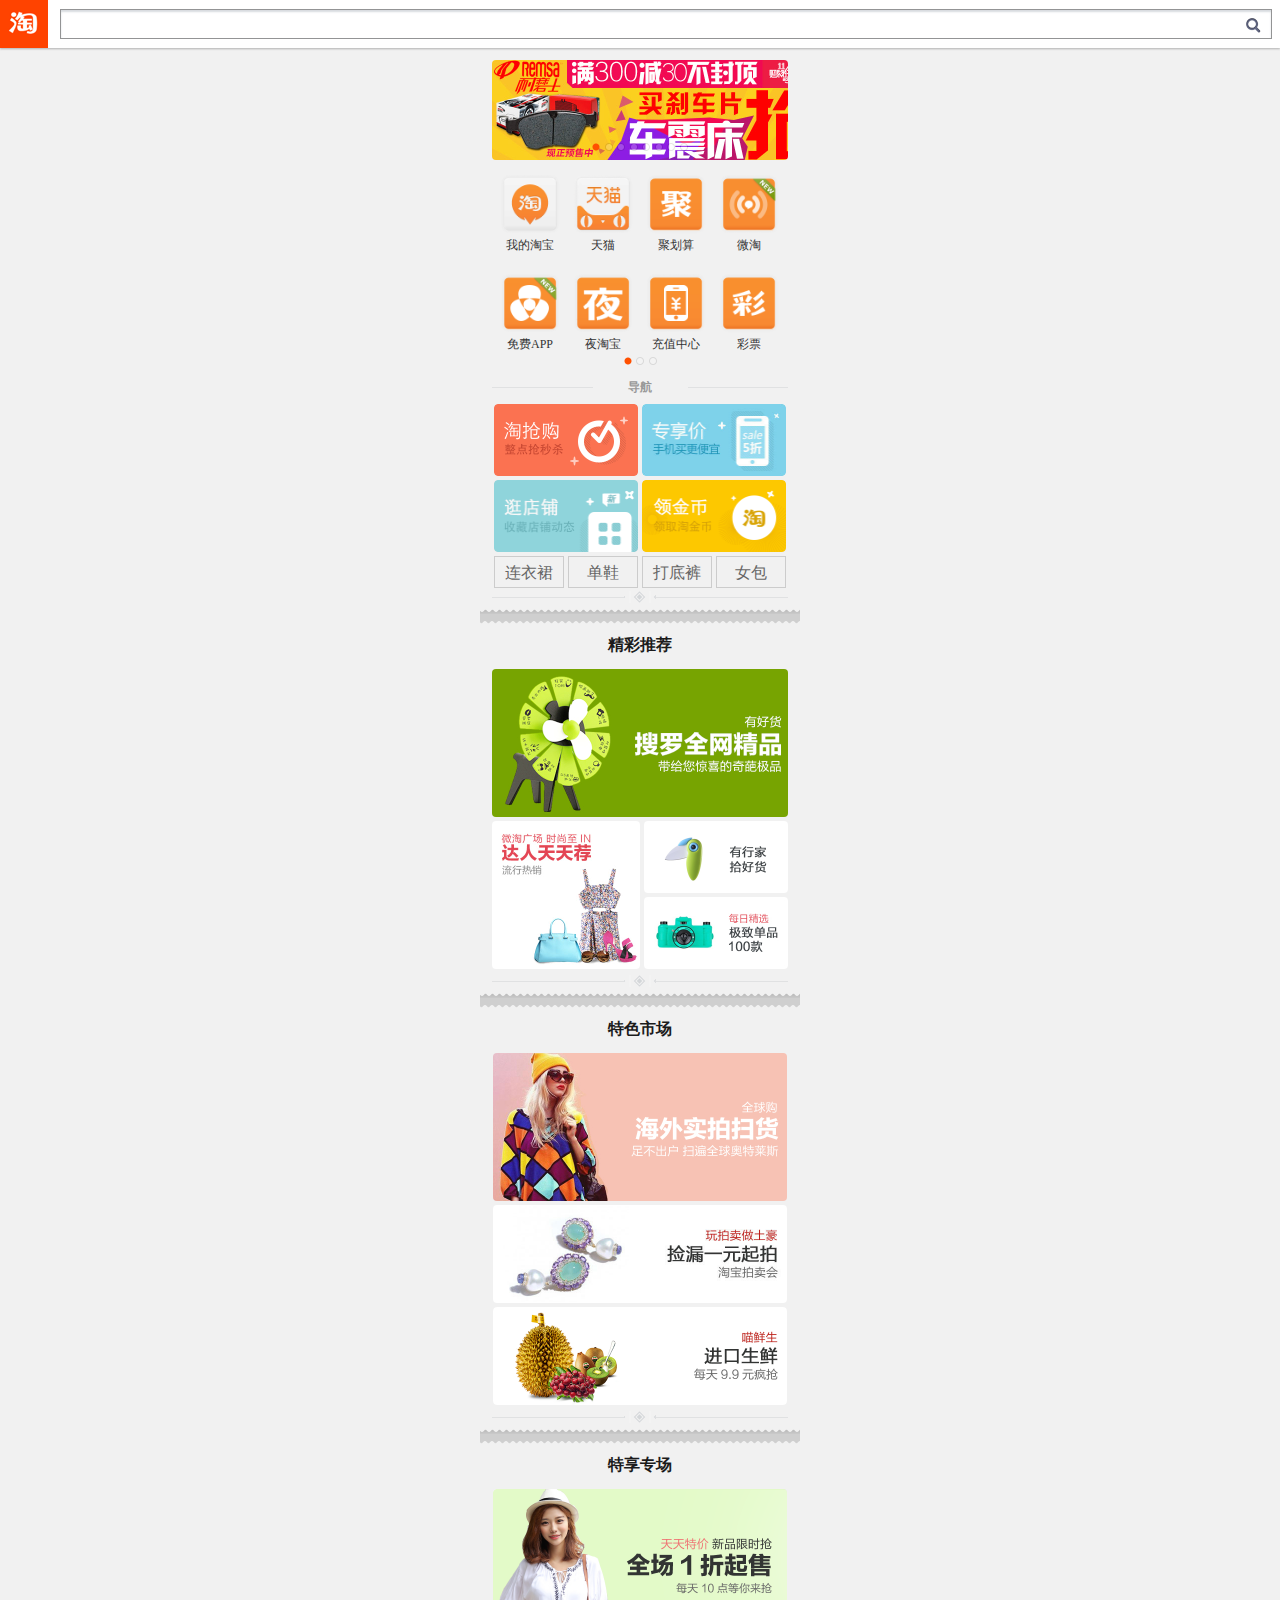
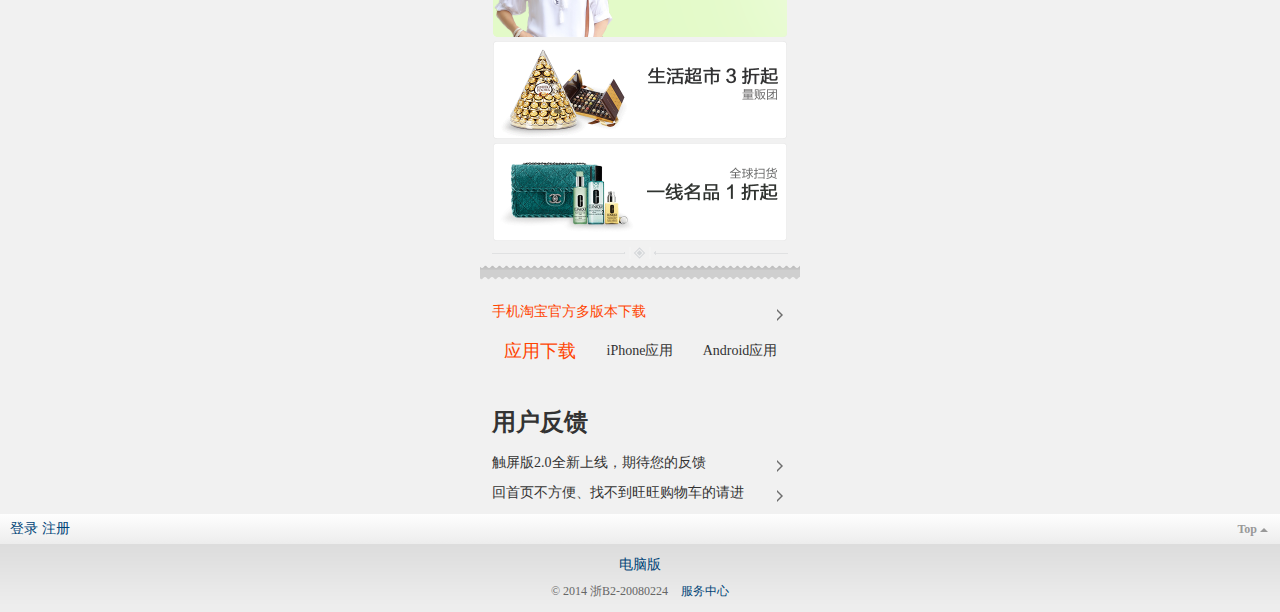
<file: mobile.html>
<!DOCTYPE html>
<html lang="en">
<head>
	<meta charset="UTF-8">
	<meta content="width=device-width, initial-scale=1.0, minimum-scale=1.0, maximum-scale=1.0,user-scalable=no" name="viewport" id="viewport" />
	<title>淘宝网触屏版</title>
	<link rel="stylesheet" type="text/css" href="style/mobile.css"/>
	<script type="text/javascript" src="js/swipe.js"></script>
	<script type="text/javascript" src="js/jquery-1.11.1.min.js"></script>
	
</head>
<body>
	<div class="wrap">
		<header id="bar">
			<div class="tao-logo"></div>
			<div class="search c-form-suggest" id="J_searchcomplete">
				<form method="post" id="J_searchform">
					<div class="sb-box">
						<input type="text" id="sb-text" autocomplete="off" placeholder value>
						<button id="sb-submit" type="submit"></button>
					</div>
				</form>

			</div>
		</header>
		<section id="guide">
			<div id="first-view">
				<div class="sliderwrap">
						<div class="wrap">
							<a href="#"><img src="images/appbanner01.jpg"></a>
						</div>
						<div class="wrap">
							<a href="#"><img src="images/appbanner02.jpg"></a>
						</div >
						<div class="wrap">
							<a href="#"><img src="images/appbanner03.jpg"></a>
						</div>
						<div class="wrap">
							<a href="#"><img src="images/appbanner04.png"></a>
						</div>
						<div class="wrap">
							<a href="#"><img src="images/appbanner05.jpg"></a>
						</div>
						<div class="wrap">
							<a href="#"><img src="images/appbanner06.jpg"></a>
						</div>
						<div class="wrap">
							<a href="#"><img src="images/appbanner07.jpg"></a>
						</div>
						<div class="wrap">
							<a href="#"><img src="images/appbanner08.jpg"></a>
						</div>
				</div>
				<div id="indicator" class="indicator">
					<span class="cur"></span>
					<span></span>
					<span></span>
					<span></span>
					<span></span>
					<span></span>
					<span></span>
					<span></span>
				</div>
			</div>

			
			<script type="text/javascript">

				var slider =
				  Swipe(document.getElementById('first-view'), {
				    auto: 3000,// 3秒 自动切换
				    continuous: true,
				    callback: function(pos) {
				      var i = circle.length;
				      while (i--) {
				        circle[i].className = ' ';
				      }
					  if (circle[pos]) {
						  circle[pos].className = 'cur';
					  }
				    }
				  });
				var circle = document.getElementById('indicator').getElementsByTagName('span');
			</script>

			<div id="apps">
				<div class="sliderwrap">
					<figure>
						<div  class="wrap">
							<div>
								<a href="javascript:void(0)">
									<img src="images/app01.png" alt="我的淘宝">
									<span>我的淘宝</span>
								</a>
								<a href="javascript:void(0)">
									<img src="images/app02.png" alt="天猫">
									<span>天猫</span>
								</a>
								<a href="javascript:void(0)">
									<img src="images/app03.png" alt="聚划算">
									<span>聚划算</span>
								</a>
								<a href="javascript:void(0)">
									<img src="images/app04.png" alt="微淘">
									<span>微淘</span>
								</a>
							</div>
							<div>
								<a href="javascript:void(0)">
									<img src="images/app05.png" alt="免费APP">
									<span>免费APP</span>
								</a>
								<a href="javascript:void(0)">
									<img src="images/app06.png" alt="夜淘宝">
									<span>夜淘宝</span>
								</a>
								<a href="javascript:void(0)">
									<img src="images/app07.png" alt="充值中心">
									<span>充值中心</span>
								</a>
								<a href="javascript:void(0)">
									<img src="images/app08.png" alt="彩票">
									<span>彩票</span>
								</a>
							</div>
						</div>
					</figure>
					<figure>
						<div  class="wrap">
							<div>
								<a href="javascript:void(0)">
									<img src="images/app09.png" alt="酒店客栈">
									<span>酒店客栈</span>
								</a>
								<a href="javascript:void(0)">
									<img src="images/app10.png" alt="身边优惠">
									<span>身边优惠</span>
								</a>
								<a href="javascript:void(0)">
									<img src="images/app11.png" alt="天猫超市">
									<span>天猫超市</span>
								</a>
								<a href="javascript:void(0)">
									<img src="images/app12.png" alt="收藏夹">
									<span>收藏夹</span>
								</a>
							</div>
							<div>
								<a href="javascript:void(0)">
									<img src="images/app13.png" alt="机票">
									<span>机票</span>
								</a>
								<a href="javascript:void(0)">
									<img src="images/app14.png" alt="天天抢拍">
									<span>天天抢拍</span>
								</a>
								<a href="javascript:void(0)">
									<img src="images/app15.png" alt="天天特价">
									<span>天天特价</span>
								</a>
								<a href="javascript:void(0)">
									<img src="images/app16.png" alt="电影票">
									<span>电影票</span>
								</a>
							</div>
						</div>
					</figure>
					<figure>
						<div class="wrap">
							<div>
								<a href="javascript:void(0)">
									<img src="images/app17.png" alt="类目浏览">
									<span>类目浏览</span>
								</a>
								<a href="javascript:void(0)">
									<img src="images/app18.png" alt="领集分宝">
									<span>领集分宝</span>
								</a>
								<a href="javascript:void(0)">
									<img src="images/app19.png" alt="门票">
									<span>门票</span>
								</a>
								<a href="javascript:void(0)">
									<img src="images/app20.png" alt="免费试用">
									<span>免费试用</span>
								</a>
							</div>
							<div>
								<a href="javascript:void(0)">
									<img src="images/app21.png" alt="本地餐饮">
									<span>本地餐饮</span>
								</a>
							</div>
						</div>
					</figure>
				</div>
				<div id="indicators" class="indicator">
					<span class="cur"></span>
					<span></span>
					<span></span>
				</div>
			<script type="text/javascript">

				var sliders =
				  Swipe(document.getElementById('apps'), {
				 /*   auto: 6000,// 3秒 自动切换*/
				    continuous: true,
				    callback: function(pos) {
				      var i = circles.length;
				      while (i--) {
				        circles[i].className = ' ';
				      }
				      circles[pos].className = 'cur';

				    }
				  });
				var circles = document.getElementById('indicators').getElementsByTagName('span');
			</script>

				<h4 class="title">
					<span>导航</span>
				</h4>
				<div id="channel" class="tpl c0">
					<div class="row1col2">
						<a href="javacsript:void(0)"><img src="images/row01.png"></a>
						<a href="javacsript:void(0)"><img src="images/row02.jpg"></a>
					</div>
					<div class="row1col2">
						<a href="javacsript:void(0)"><img src="images/row03.png"></a>
						<a href="javacsript:void(0)"><img src="images/row04.png"></a>
					</div>
				</div>
				<div id="category">
					<a href="javascript:void(0)">连衣裙</a>
					<a href="javascript:void(0)">单鞋</a>
					<a href="javascript:void(0)">打底裤</a>
					<a href="javascript:void(0)">女包</a>
				</div>
				<h4 class="decoration">
					<span></span>
				</h4>
			</div>
		</section>
		<section id="cards">
			<div class="card tpl c2">
				<div class="title">
					<span>精彩推荐</span>
				</div>
				<div class="row1col1">
					<a href="javasript:void(0)"><img src="images/rol01.jpg" visibility: visible;></a>
				</div>
				<div class="row2col2">
					<div class="col1">
						<a href="javacsript:void(0)"><img src="images/daren.jpg" height="100%" visibility: visible;></a>
					</div>
					<div class="col2">
						<div class="row1">
							<a href="javacsript:void(0)"><img src="images/rol02.png" height="100%" visibility: visible;></a>
						</div>
						<div class="row2">
							<a href="javacsript:void(0)"><img src="images/rol03.jpg" height="100%" visibility: visible;></a>
						</div>
					</div>
				</div>
				<h4 class="decoration">
					<span></span>
				</h4>
			</div>
			<div class="card tpl c1">
				<div class="title">
					<span>特色市场</span>
				</div>
				<div class="row1col1 big">
					<a href="javasript:void(0)"><img src="images/rol04.jpg" height="100%" visibility: visible;></a>
				</div>
				<div class="row1col1">
					<a href="javasript:void(0)"><img src="images/rol05.jpg" height="100%" visibility: visible;></a>
				</div>
				<div class="row1col1">
					<a href="javasript:void(0)"><img src="images/rol06.png" height="100%" visibility: visible;></a>
				</div>
				<h4 class="decoration">
					<span></span>
				</h4>
			</div>
			<div class="card tpl c1">
				<div class="title">
					<span>特享专场</span>
				</div>
				<div class="row1col1 big">
					<a href="javasript:void(0)"><img src="images/sale01.png" height="100%" visibility: visible;></a>
				</div>
				<div class="row1col1">
					<a href="javasript:void(0)"><img src="images/sale02.png" height="100%" visibility: visible;></a>
				</div>
				<div class="row1col1">
					<a href="javasript:void(0)"><img src="images/sale03.png" height="100%" visibility: visible;></a>
				</div>
				<h4 class="decoration">
					<span></span>
				</h4>
			</div>
		</section>
		<section id="others">
			<div class="feedback">
				<ul>
					<li>
						<a href="javascript:void(0)" style="color: #f40;">手机淘宝官方多版本下载
							<i>
								<em></em>
								<span></span>
							</i>
						</a>
					</li>
				</ul>
			</div>
			<div class="hots">
				<ul class="noborder">
					<li>
						<a href="javascript:void(0)">应用下载</a>
						<a href="javascript:void(0)">iPhone应用</a>
						<a href="javascript:void(0)">Android应用</a>
					</li>
				</ul>
			</div>
			<div class="feedback">
				<h3>用户反馈</h3>
				<ul>
					<li>
						<a href="javascript:void(0)">触屏版2.0全新上线，期待您的反馈
							<i>
								<em></em>
								<span></span>
							</i>
						</a>
					</li>
					<li>
						<a href="javascript:void(0)">回首页不方便、找不到旺旺购物车的请进
							<i>
								<em></em>
								<span></span>
							</i>
						</a>
					</li>
				</ul>
			</div>
		</section>
		<footer id="copyright">
			<footer class="footer c-footer">
				<section class="footer-t c-footer-t">
					<p class="user-info c-user-info">
						<span>
							<a href="javascript:void(0)">登录</a>
						</span>
						<span>
							<a href="javascript:void(0)">注册</a>
						</span>
					</p>
					<p class="gotop c-gotop">
						<a id="J_GoTop" href="javascript:void(0)">top
							<b></b>
						</a>
						
					</p>
				</section>
				<nav class="footer-l c-footer-l">
					<a href="javascript:void(0)" target="_blank">电脑版</a>
				</nav>
				<p class="copyright c-copyright">
					© 2014 浙B2-20080224
					<a href="javascript:void(0)" class="cr-sv c-cr-sv" id="J_service">服务中心</a>
				</p>
			</footer>
		</footer>
	</div>
	<!--<div class="tpbtn">
		<div>
			<ul>
				<li class="icontao">
                		
                </li>
			</ul>
		</div>
	</div>-->
	</div>
</body>
</html>
</file>
<file: style/index.css>
/* CSS Document */
body,ul,ol,li,p,h1,h2,h3,h4,h5,h6,dl,dd,dt,form,fieldset,input,button,table,td,img,div{margin:0;padding:0;border:0;}
body{background:#fff;color:#3c3c3c;font-size:12px; font-family:"SimSun","宋体","Arial Narrow";padding-top:35px;}
img{ display:block; border:none;}
input,fieldset{ border:0;}
ul,ol{list-style-type:none;}
a{ text-decoration:none; color:#333;}
a:hover{ text-decoration:none; color:#f40;}
@font-face {font-family: 'iconfont';
    src: url('../fonts/iconfont.eot'); /* IE9*/
    src: url('../fonts/iconfont.eot?#iefix') format('embedded-opentype'), /* IE6-IE8 */
    url('../fonts/iconfont.woff') format('woff'), /* chrome、firefox */
    url('../fonts/iconfont.ttf') format('truetype'), /* chrome、firefox、opera、Safari, Android, iOS 4.2+*/
    url('../fonts/iconfont.svg#uxiconfont') format('svg'); /* iOS 4.1- */
}


.c{color: #f40;}
.c:hover{text-decoration: underline;color: #f40;}
#shoujishuma{background-color: #10C2CE}
#shoujishuma .nv-hd-m a{color: #10C2CE; }
#jiadianbangong{background-color: #52A0E8;}
#jiadianbangong .nv-hd-m a{color: #52A0E8; }
#hufucaizhuang{background-color: #AA73D1;}
#hufucaizhuang .nv-hd-m a{color: #AA73D1; }

#muyingyongpin{background-color: #F5619C;}
#muyingyongpin .nv-hd-m a{color:#F5619C; }
#jiajujiafang,#jiazhuangsheji{background-color: #B68571;}
#jiajujiafang .nv-hd-m a,#jiazhuangsheji .nv-hd-m a{color:#B68571; }
#huichimeishi{background-color:#97B921;}
#huichimeishi .nv-hd-m a{color:#97B921; }
#baihuoriyong{background-color: #B68571;}
#baihuoriyong .nv-hd-m a{color:#B68571; }
#qichemotuo{background-color: #52A0E8;}
#qichemotuo .nv-hd-m a{color:#52A0E8; }
#huaniaowenyu,#shenghuofuwu{background-color: #97B921;}
#huaniaowenyu .nv-hd-m a,#shenghuofuwu .nv-hd-m a{color:#97B921; }
#gengduofuwu{background-color: #10C2CE;}
#gengduofuwu .nv-hd-m a{color:#10C2CE; }

li a strong{display: block;width: 52px;height: 26px;}
.h{ color:#f40!important;}
.site-nav{ width:100%;height:35px; border-bottom:1px solid #eee;background-color: #F5F5F5;z-index:999;position: fixed;top: 0;left: 0;
_position:absolute;
_left:0;
_top:expression(eval(document.documentElement.scrollTop));
_z-index:999;
}
*html{background-image:url(about:blank);
background-sttachment:fixed;}
.hiddensearch{height: 48px;width: 100%;background-color:#fff;position:fixed;top:35px;left: 0;z-index: 998;display: none;}
.hiddensearchin{width: 1190px;height: 43px; margin:0 auto;padding-top: 5px;}
.hiddensearchin .slogo {height: 48px;width: 80px;float: left;}
.hiddensearchin .sinput{height: 35px;width: 721px;float: left;margin-left:170px;}
.inputleft{height: 29px;width: 618px;border:3px solid #f40;border-right: 0;float: left;}
.input-l-l{height: 27px;width: 73px; border:1px solid #e5e5e5;float: left;background-color: #f6f6f6;text-align:center;line-height: 27px;}
.input-l-r{width: 543px;height: 29px;background-color: #fff;float: left;}
.input-l-r input{width: 517px;height: 29px;line-height: 29px;padding-left: 26px;background: url(../images/sousuo.png) no-repeat 6px center;}
.inputright{height: 35px;width: 100px;background:url(../images/sou.png) no-repeat;cursor:pointer;float: left;}
.site-nav-bd{ height:35px; width:1190px; margin:0 auto; line-height:35px; }
.site-nav-bd a{color:#6c6c6c;}
.site-nav-bd a:hover{color:#f40;}

.site-nav-bd-l{width:215px; height:35px; float:left;}
.site-nav-bd-l li{float:left; margin-right:20px;}

.site-nav-bd-r{ height:35px; width:586px; float:right;}
.site-nav-bd-r li{ float:left; padding:0 7px; cursor: pointer;position: relative;border-left: 1px solid #F5F5F5;border-right: 1px solid #F5F5F5;}
.site-nav-bd-r li:hover{background-color: #fff;height: 36px;position: relative;border-left: 1px solid #e8e8e8;border-right: 1px solid #EEEEEE;}
.site-nav-bd-r li .wodetaobao{position: absolute;top: 35px;left: 0;border:1px solid #EEEEEE;width: 82px;background-color: #fff; border-top:1px solid #fff;display: none;margin-left: -1px;}
.site-nav-bd-r li .wodetaobao a{display: block;height: 28px;width:77px;line-height: 28px;padding-left:5px;color: #6c6c6c;}
.site-nav-bd-r  li .wodetaobao a:hover{background-color: #f5f5f5;color: #6c6c6c;}
.site-nav-bd-r li .gouwuche{width: 312px;line-height: 40px;height: 40px;}
.site-nav-bd-r li .gouwuche a{width:100px; height:25px; background:#f40; display:inline-block; float:right; line-height:25px; margin-top:10px; text-align:center; color:#fff; margin-right:5px;}

.site-nav-bd-r li .wangzhan{width:1188px;left:-1088px;height: 256px;padding-top: 20px;}
.site-nav-bd-r li .wangzhan dl{width:296px; border-right:solid 1px #eee; height:235px; float:left;}
.site-nav-bd-r li .wangzhan dt{width:65px; height:16px; margin-left:15px;  margin-bottom:12px;}
.site-nav-bd-r li .wangzhan dd a{float:left; padding-left:5px; line-height:25px;}
.site-nav-bd-r li .wangzhan dd {margin-left:15px; width:80px; height:25px; float:left; margin-top:5px;}
.site-nav-bd-r li .wangzhan dl.one a:hover{background:#FA5603; border-radius:2px; color:#fff; padding-right:5px;}
.site-nav-bd-r li .wangzhan dl.last{border:0;}
.site-nav-bd-r li .wangzhan dl.two dt{background:url(../images/top-bg.png) no-repeat -100px -20px;}
.site-nav-bd-r li .wangzhan dl.three dt{background:url(../images/top-bg.png) no-repeat -100px -40px;}
.site-nav-bd-r li .wangzhan dl.last dt{background:url(../images/top-bg.png) no-repeat -100px -60px;}
.site-nav-bd-r li .wangzhan dl.one dt{background:url(../images/top-bg.png) no-repeat -100px 0px;}
.site-nav-bd-r li .wangzhan dl.two a:hover{background:#A0B959; border-radius:2px; color:#fff; padding-right:5px;}
.site-nav-bd-r li .wangzhan dl.three a:hover{background:#E689BE;  border-radius:2px; color:#fff; padding-right:5px; }
.site-nav-bd-r li .wangzhan dl.last a:hover{background:#55A1E5; border-radius:2px; color:#fff; padding-right:5px; }


.site-nav-bd-r li span{ float:left;}
.site-nav-bd-r li a{ float:left;}
.icon{ margin:12px 6px 0 0;}
.arrow-red{ margin:16px 0 0 10px;  }

/*header*/
.header{ width:1190px; height:100px; padding-top:30px; margin:0 auto; }
/* 圣杯布局 */
.logo{ width:250px; height:100px; float:left; background:url(../images/logo.png) no-repeat;}
.logo a{ display:block;/* width:145px; height:68px; text-indent:-2000px;*/ height:0; width:145px; padding-top:68px; overflow:hidden;}
.search{  width:765px; height:100px;float:left; cursor: pointer;}
.search ul li{ float:left; width:50px; height:25px; line-height:25px; text-align:center}
.search ul li:hover{ background-color:#F9E6E6;}
.search-h{ width:765px; height:25px; }
.search-h li.current{ background-color:#FF5400;color: #fff;font-weight: bold;}
.search-h li.current:hover{background-color: #ff5400;}
.search-m{ width:766px; height:40px; }
.search-m-l-l{ width:621px; height:40px; background-color:#FF5400; float:left; position:relative;}
.search-m-l-l .white{  height:34px; background-color:#fff;  margin:3px 0 3px 3px; overflow:hidden; }
.white input{ width:576px; height:22px;  line-height:22px; background:url(../images/suosou.png) no-repeat 17px center;padding-left: 34px;margin-top: 6px;}
.search-m-l .sousuo{height:40px ;width:100px; background:url(../images/taobao-bg.png) no-repeat -250px 0; float:left; }
.search-m-l .sousuo:hover{ background-position: -400px 0;}
.search-m-r{ width:44px; height:40px;  float:right; text-align:center; }
.search-b{ width:765px; height:35px;  line-height:35px;}
.search-b a{ margin-right:9px;}
.search-b .more{display:inline-block; width:35px; height:22px; border:1px solid #e8e8e8; padding:2px 4px 0 5px; vertical-align:middle; overflow:hidden; line-height:19px;}
.search-b .more:hover{ background-color:#f40; color:#fff;}
.search-b .more:hover i span{ background-color:#f40;}
.search-b .more i{ display:inline-block; width:8px; height:8px;  vertical-align:middle; margin-top:-1px; margin-left:-4px; position:relative;}
.search-b .more i em,.search-b .more i span{ width:0; height:0; border-color: transparent transparent transparent #DADADA; border-style:dashed dashed dashed solid; border-width:3px; position:absolute;top:0; left:0; overflow:hidden;}
.search-b .more i span{ border-left-color:#fff; left:-2px;}

.erweima{ width:75px; height:92px; border:1px solid #E8E8E8;margin-top:-20px; float:right; padding:10px; text-align:center; position:relative;}
.erweima img{ margin-top:5px;}
.close-er{ display:block; width:18px; height:18px; border:1px solid #E8E8E8;position:absolute; top:-1px;left:-20px;}
.close-er:hover{ background-color:#f40;}
.close-er s{ display:block; width:17px; height:17px; margin:1px 0 0 1px; background:url(../images/taobao-bg.png) no-repeat -151px -361px;}

/*main1*/
.main{ width:1190px; height:526px; margin:0 auto;}
.main-left{ width:190px; height:526px;  float:left;}
.main-left .service{ height:488px; border:1px solid #f40; position:relative;box-shadow: 1px 2px 2px 1px #eee;}
.service .more{display:inline-block; width:35px; height:22px; border:1px solid #e8e8e8; padding:2px 4px 0 5px; vertical-align:middle; overflow:hidden; line-height:19px; position:absolute; top:39px; right:7px;}
.service .more:hover{ background-color:#f40; color:#fff;}
.service .more:hover i span{ background-color:#f40;}
.service .more i{ display:inline-block; width:8px; height:8px;  vertical-align:middle; margin-top:-1px; margin-left:-4px; position:relative;}
.service .more i em,.service .more i span{ width:0; height:0; border-color: transparent transparent transparent #DADADA; border-style:dashed dashed dashed solid; border-width:3px; position:absolute;top:0; left:0; overflow:hidden;}
.service .more i span{ border-left-color:#fff; left:-2px;}

.service h2{display:block; height:34px; background-color:#f40; overflow:hidden;}
.service h2 s{display:block; width:100px; height:16px; background:url(../images/taobao-bg.png) no-repeat 0 -125px; text-indent:-2000em;margin:9px; overflow:hidden;}
.service dt{ height:24px; line-height:34px;padding-top:3px; font-size:16px; font-weight:bold;}
.service dd{ padding:3px 8px 7px 10px; border-bottom:1px solid #E6E7EB;}
.service dd a{display:inline-block; width:64px; line-height:24px; position:relative;}
.service .c2{ width:54px;}
.service .c3{ width:38px;}
.service .c4{ width:28px;}
.service .c5{ width:56px;}
.service .theme,.service .shopping,.service .save{ display:inline-block; width:25px; height:21px;background:url(../images/taobao-bg.png) no-repeat -150px -240px; margin:0 8px -1px 9px; vertical:middle;}
.service .theme{ height:19px;}
.service .shopping{ background-position:-150px -215px;}
.service .save{ background-position:-150px -190px;}
.service .hot{ width:9px; height:14px;position:absolute; background:url(../images/index.gif) no-repeat; top:-1px; right:7px;}
 .service .dd-last{ border:none;}
.main-left .jubao{ height:31px; margin-top:5px;}
.main-left .jubao a{ display:block; height:31px;background:url(../images/taobao-bg.png) no-repeat -191px -291px;}
.main-left .jubao a:hover{ background-position:-191px -332px;}

.main-right{ width:990px; height:526px; float:right;}
.main-right-hd{ height:34px; border-bottom:2px solid #f40; overflow:hidden;}
.m-r-h-hd{ height:30px; float:left; margin-top:4px; }

.m-r-h-hd li{ float:left; font-size:16px; font-weight:bold; margin:0 10px;  text-align:center;}
.m-r-h-hd li a{display:inline-block; color:#f40; width:52px; height:28px; line-height:28px; padding:0 3px;}
.m-r-h-hd li a:hover{background-color:#F4F4F4;}
.m-r-h-bd{ display:inline-block; height:30px; margin-top:4px; float:left;}
.m-r-h-bd .pipe{ font-weight:400; padding:2px 5px 0 0; color:#e8e8e8;}
.m-r-h-bd li{ float:left; margin:0 10px; font-size:14px; font-weight:bold;}
.m-r-h-bd li a{display:inline-block; color:#f40;  height:28px; line-height:28px; padding:0 3px; color:#333;}
.m-r-h-bd li a:hover{ background-color:#F4F4F4; color:#f40; }
.m-r-h-ft li{ display:inline-block;float:right; font-size:12px; font-weight:bold;height:28px; line-height:46px;}

.main-right-bd{ width:990px;height:480px; margin-top:10px;  overflow:hidden;}
.m-r-b-l{ width:520px;height:480px;  float:left; overflow:hidden;}
/* 轮播图 */
#m-r-b-l-hd{ height:280px;width: 520px; position:relative;overflow: hidden;}
.m-r-b-l-hd-son{height: 280px;width:4000px;position: absolute;left: 0;top: 0;}

.m-r-b-l-hd-son ul li{float: left;}
.left,.right,#left,#right{ display:block; width:40px; height:40px;display: none; background-color: #000;opacity: 0.4; position:absolute;top:120px; }
.left,#left{left:5px;}
.right,#right{ right:5px;}
.left i, .right i,#left i,#right i{ display:block; width:22px; height:22px; background:url(../images/taobao-bg.png) no-repeat -148px -334px; margin:8px 0 0 10px;}
.right i,#right i{ background-position:-148px -310px;}


.m-r-b-l-bd{ height:198px; width:520px; border:1px solid #F1F1F1; position:relative;  overflow:hidden;}
.m-r-b-l-bd-son{width:4000px;height:198px;position: absolute;top: 0;left: 0; }
.circle,#circle{  background:rgba(255,255,255,0.3); position:absolute; left:50%; bottom:10px; padding:2px; margin-left:-40px; border-radius:10px;}
.circle li,#circle li{ float:left; margin:0 2px; width:10px; height:10px; background-color:#B7B7B7; border-radius:50%; cursor:pointer;}
.circle .current,#circle .current{ background-color:#f40;}
.m-r-b-l-bd ul{ width:520px; overflow:hidden;float: left;}
.m-r-b-l-bd li{ float:left;}
.m-r-b-l-bd ul.changshang li img{margin:10px 20px 16px;}
#left,#right{ top:90px;}

.m-r-b-l-bd .circle{ bottom:20px;}
.cat{ background:url(../images/taobao-bg.png) no-repeat -100px -165px; width:32px; height:11px;position:absolute; left:50%; margin-left:-16px; bottom:0;}
.m-r-b-m{ width:170px;height:480px;  float:left;}
.m-r-b-r{ width:290px;height:480px;  float:right; overflow:hidden;}
.m-r-b-r-hd{ height:98px; border:1px solid #e8e8e8; width:288px; overflow:hidden;}
.notice-hd{ height:27px;}
.notice-hd ul{ width:300px; margin-left:-1px;}
.notice-hd li{ float:left; width:56px; padding:0 1px; border-bottom:1px solid #e8e8e8; height:26px; text-align:center; line-height:26px; background-color:#f7f7f7;}
.notice-hd li.current1{ background-color:#fff; border-left:1px solid #e8e8e8;
 border-right:1px solid #e8e8e8; font-weight:700; padding:0; border-bottom:0;}
.notice-bd{ padding: 15px 10px 0; height: 40px;overflow: hidden;}
.notice-bd li{ float:left; width:133px; height:24px;}


.m-r-b-r-bd{ height:120px; border:1px solid #ddd; margin-top:-1px; padding:5px 10px 0; background:url(../images/bgde.png) no-repeat right top;}
.hi{ height:55px; padding:5px 0 0 70px; position:relative;}
.hi img{ width:60px; height:60px; background:url(../images/taobao-bg.png) no-repeat -150px -80px; position:absolute; top:0; left:0;}
.gold,.club{display:inline-block; height:28px; border:1px solid #FDB08E; border-radius:2px; background-color:#FFF0E8; text-align:center; line-height:28px; margin-top:6px;}
.gold{ width:107px;}
.money{ background:url(../images/taobao-bg.png) no-repeat -150px -290px; display:inline-block; width:18px; height:18px; margin:4px 6px 6px 4px; vertical-align:middle;}
.club{ width:m-r-b-r-ft74px; }
.login{ height:35px; margin-top:12px;}
.login a:hover{ background-color:#f22d00; color:#fff;}
.loginba,.register,.shop{ display:inline-block;height:35px; width:75px; background-color:#f40; border-radius:2px; text-align:center; line-height:35px; color:#fff;}
.loginba{ width:100px;}
.m-r-b-r-ft{ height:249px; background-color:#f4f4f4; border:1px solid #e8e8e8; margin-top:-1px; padding:10px 0 0 12px;}
.m-r-b-r-ft h3{ width:56px; height:14px; background:url(../images/taobao-bg.png) no-repeat 0 -385px;}
.m-r-b-r-ft ul li font{font-family: "iconfont";font-size: 24px; color: #f40; position: absolute;left: 16px;top: 6px; }
.m-r-b-r-ft ul li:hover font{animation:donghua 0.2s;}
@keyframes donghua{
	            0%{top:6px;}
	            50%{top:-10px;}
	            100%{top:6px;}
	}

.m-r-b-r-ft ul li{ float:left; width:56px; height:30px; border:1px solid #ddd; margin:10px 10px 0 0; background-color:#fff; text-align:center; border-radius:3px; padding-top:33px;display:inline; position: relative;}
.m-r-b-r-ft ul li img{ margin:0 auto;}
.m-r-b-r-ft ul li p{ margin:5px 0;}
.m-r-b-r-ft ul li i{ width:8px; height:8px; position:relative; left:-3px;}
.m-r-b-r-ft ul li em,.m-r-b-r-ft ul li span{ 
width:0;
height:0;
border-width:3px;
border-color:#cdcdcd transparent transparent transparent;
border-style:solid dashed dashed dashed;
position:absolute;
top:0; 
left:0;
overflow:hidden; }
.m-r-b-r-ft ul li span{border-top-color:#fff; top:-1px;}

/*main2*/
.main2{ height:64px; width:1188px; border:1px solid #E8E8E8; margin:0 auto; background-color:#F5F5F5;margin-top:16px; margin-bottom:10px;overflow: hidden;}
.main2 .dl1{ width:277px; height:64px; float:left;}
.main2 .dl1 dt{ width:62px; height:48px; background:url(../images/main2-bg.png) no-repeat right center; float:left; text-align:center; padding-top:16px;}
.main2 .dl1 dt span{ font-size:14px; color:#3C3C3C; font-weight:bold;}
.main2 .dl1 dd{width:209px; height:50px;  float:left; padding-left:6px; padding-top:14px;}
.main2  .dl1 dd li{ float:left; margin:2px 8px;}
.main2 .dl2{ width:300px; height:64px; float:left; background:url(../images/main2.png) no-repeat left center;padding-left:1px; margin-left:16px;}
.main2 .dl2 a{ display:block; width:300px; height:64px;}

/* main3 */
.main3{width: 1190px;margin: 0 auto; overflow:hidden;}
.main3-left{width: 880px; height:2420px; float: left; }
/*一样的中心列表块*/
.nv1,.nv2{width: 434px;height: 284px;border-left: 1px solid #E8E8E8;border-bottom: 1px solid #E8E8E8;float: left; }
.main3-left ul{ height:28px;}
.main3-left ul li{ float:left; height:28px; line-height:28px; color:#6c6c6c; padding-right:12px;}


/*右侧浮动的*/

/*改变标题颜色的*/
.nv-hd{width: 435px;height: 24px;background-color: #F5619C;margin-left: -1px;line-height: 24px;}
.nv2 .nv-hd{ background-color:#AA73D1;}
.nv3 .nv-hd{ background-color:#97B921;}
.nv4 .nv-hd{ background-color:#F5619C;}

.nv-hd h3{width: 100px;height: 24px;float: left;font-size: 16px;font-weight:700; padding-left: 13px;}
.nv-hd h3 a{color: #fff;text-decoration: none; float: left; font-family:"微软雅黑"; }
.nv-hd h3 a:hover{color: #fff;text-decoration: underline;}
.nv-hd h3 span{color: #fff;font-size: 20px!important; float: left;}
.nv-hd-m{width: 136px;height: 20px; float:left; padding:2px 0; position:relative;}
.nv-hd-m em{width:0;height:0; border-width:4px; border-style:dashed solid dashed dashed;border-color: transparent #fff transparent transparent; position:absolute;top:7px; left:-7px; display:block; overflow:hidden;}
.nv-hd-m a{ float:left; width: 127px; height: 20px;background:url(../images/main.png) no-repeat; padding-left:5px; color:#F5619C; line-height:20px;}
.nv-hd-m a:hover{ color:#F5619C; text-decoration:underline;}
/*改变标题a的颜色*/
.nv2 .nv-hd-m a{ color:#AA73D1;}

.nv-hd-r{width: 135px;height: 24px;float: right;}
.nv-hd-r a{ color:#fff;}
.nv-hd-r a:hover{ color:#fff; text-decoration:underline;}
.nv-hd-r span{ color:#fff;}

.nv-bd{ height:260px; width:434px;}
.nv-bd-left{ width:300px;height:260px;float:left; padding-left:15px; padding-right:19px;}
.nv-bd-right{ width:100px; height:260px; float:right;}
.nv-bd-l-top{padding-top:12px;width:300px;   }
.nv1 ul li, .nv2 ul li{float: left;height: 26px;line-height: 26px; color: #6c6c6c;padding-right: 12px;}
.nv1 ul,.nv2 ul{height:26px;}
.nv1 .nv-bd-l-top,.nv2 .nv-bd-l-top{height: 116px;border-bottom: 1px solid #eee;}

/*nv3以后的*/
.nv3 .nv-hd-m a{ color:#97B921; } 
.nv3,.nv4,.nv6,.nv8,.nv10,.nv12,.nv14,.nv16{overflow: hidden; width:434px; height:224px; border-left:1px solid #e8e8e8; border-bottom: 1px solid #e8e8e8; float:left;}
.nv2,.nv4,.nv6,.nv8,.nv10,.nv12,.nv14,.nv16{ float:right; }
.nv1,.nv3,.nv2,.nv4,.nv6,.nv8,.nv10,.nv12,.nv14,.nv16{ margin-bottom:23px;}
.nv3 .nv-bd-l-top{height:200px; border-bottom:0;}
.lastul{ margin-top:10px;}
.lastul-l a{ color: #83a700;}
.lastul-r a{ color:#9c9c9c;}
.nv-bd-l-footer{height: 119px; width: 300px;padding-top: 12px;}


.row1{ width:880px; height:70px; float:left; margin-bottom:27px;}


/*main3-right*/
.main3-right{width:258px;height: 2104px; border:1px solid #E8E8E8; background-color:#F5F5F5; float: right; padding:20px 15px;}

.main3-r-hd{ width:258px; height:20px; background:url(../images/taobao-bg.png) no-repeat -250px -125px ; margin-bottom:9px;}
.main3-r-hd .dingzhi{ height:18px; width:80px; border:1px solid #FF4300; margin-left:auto;}
.main3-r-hd .dingzhi a{ color:#FF4300; height:18px; width:80px; background-color:#fff; line-height:18px; text-align:center; display:block;}
.main3-r-hd .dingzhi a:hover{ color:#fff; background-color:#FF4300;}


.main3-r-bd{ width:258px; height:1384px;}
.main3-r-bd dl{ height:1366px; border:1px solid #e8e8e8; background-color:#fff; width:256px;}
.main3-r-bd dd{ width:240px; height:117px; border-bottom:1px solid #e8e8e8; padding-left:16px; padding-top:17px;position: relative; }
.main3-r-bd .dd-left{ width:100px; height:100px; float:left; margin-right:8px;}

/* main3右侧滑动特效 */
.main3-r-bd .shoucang{width: 100%;height: 30px;background-color: #f5f5f5;position: absolute;top:130px;left: 0;display: none;z-index: 1000;}
.main3-r-bd .shoucang li{float: left;width:33%;line-height: 30px;height: 30px;text-align: center;}
.main3-r-bd .shoucang li a{color: #5c5c5c; cursor: pointer;height: 30px}
.main3-r-bd .dd-right{ width:130px; height:100px; float:left;}
.main3-r-bd h5{ font-size:14px; color:#444444; height:28px; line-height:28px; overflow:hidden;}
.main3-r-bd p{ color:#737373; line-height:20px; margin-bottom:9px; margin-top:3px;}
.main3-r-bd font{ color:#f40;}
.main3-r-bd dd.ddlast{ height:234px;}
.tufan{height: 65px;width: 70px;background-color: #f40;position: absolute;top: 0;left: 0; display: none;overflow: hidden;padding-top:5px;}
.tufan p{height: 30px; color: #fff;text-align: center;line-height: 16px;}
.tufan font{height: 18px;display:block;color: #fff;text-align: center;line-height: 18px;background: url(../images/5.jpg) no-repeat 11px 3px;}

.main3-r-bd .ddlast li{ height:70px; width:70px; float:left; margin:0 2px 2px 0;position: relative;}
.main3-r-bd .ddlast2,.try{ height:25px; border:1px solid #e8e8e8; text-align:center; padding:0; width:256px; padding-top:10px;margin-top: -1px;}
.main3-r-bd .ddlast2 s,.try s{ display:inline-block; height:16px; width:15px; background:url(../images/taobao-bg.png) no-repeat -100px -380px; vertical-align:middle; margin-top:-4px;}
.main3-r-bd .ddlast2 a:hover s,.try a:hover s{ background-position: -100px -400px;}

.main-r-ft-hd{ width:258px; height:20px; background:url(../images/taobao-bg.png) no-repeat -250px -100px; margin-bottom:9px;}
.main-r-ft-bd{ height:625px; width:256px;  background-color:#fff; }
.main-r-ft-bd .ft-1,.main-r-ft-bd .ft-2{ width:242px; border:1px solid #e8e8e8; padding-left:14px; padding-top:13px; margin-top:-1px;}
.main-r-ft-bd .ft-1:hover,.main-r-ft-bd .ft-2:hover{border:1px solid #f40;position: relative;}
.main-r-ft-bd .ft-1{ height:168px; }
.main-r-ft-bd .ft-2{ height:99px;}

 .ft-1-hd{ height:60px; width:256px; color:#444;}
 .ft-1-hd a:hover{ color:#444;}
.ft-1-hd-l{ float:left; margin-right:8px;}
.ft-1-hd-r{ float:left; }
.ft-1-hd-r h6{ height:24px; line-height:24px; font-size:14px;}
.ft-1-bd a{ display:inline-block; margin-top:11px;position: relative;}


/*hand*/
.hand{ width:300px; height:250px; float:right; margin-top:10px;}


/* main4 */
.main4{ height: 363px;width: 1188px;margin: 0 auto;}
.m4{ width:169px; height:335px;border:1px solid #E8E8E8; float:left; padding:14px; overflow:hidden;margin-left: -1px; }
.m4:hover{border:1px solid #f40;position: relative;}

.m4 s{ height:16px;width:32px;background:url(../images/taobao-bg.png) no-repeat 0 -245px; float:left; margin:-2px 8px 0 1px;}
.m4 s.quanqiugou{background-position: 0 -185px;width: 47px;}
.m4 s.paimaihui{background-position: 0 -145px;width: 47px;}
.m4 s.tejia{background-position: 0 -225px;width: 64px;}
.m4 s.taonvlang{background-position: 0 -205px;width: 47px;}
.m4 s.lvxing{background-position: 0 -165px;width: 64px;}


.m4-hd{ height:161px; width:169px; margin-top:10px;}
.m4-hd p{ height:21px;width:169px; background-color:#F5F5F5; text-align:center; padding-top:10px;}
.m4-hd font{ display:block;height:17px; background-color:#f5f5f5; text-align:center;}
.m4-bd{ height:164px;width:169px;  }
.m4-bd-top{ height:105px; width:169px; }
.m4-bd-top a{ float:left; display:inline-block;width:70px; overflow:hidden;zoom:1; margin:0 5px 0;}
.m4-bd-top p{ height:35px; line-height:35px;}
.m4-bd ul li{ float:left; margin:7px 2px -1px 0; height:14px;}
.m4-bd ul li a{ margin:0;}

/* main5 */
.main5{height: 232px;width: 1190px; margin: 0 auto;}
.m5-left{width: 869px;height:232px;float: left; }
.m5-l-top{height: 52px;line-height: 52px; font-size: 16px;font-weight: bold;}
.m5-l-top a{color: #232323;}
.m5-l-bottom{height: 180px;}
.m5-l-bottom ul li{float: left;margin-right: 9px;position: relative; }
.m5-l-bottom ul li p{height: 25px;width: 110px; background-color: #fff;text-align: center;line-height: 25px;position: absolute;left:12px;top:145px;}
.m5-right{width: 317px;height: 180px;float:right;padding-top: 52px;}
.m5-r-top{height: 24px;border-bottom:1px solid #E3E3E3;}
.m5-r-top h3{height: 24px; width: 250px;font-size: 14px;float: left;}
.m5-r-top h3 a{color:#3C3C3C;text-decoration: none;}
.m5-r-top h3 a:hover{color:#f40;text-decoration: none;}
.m5more a{padding:0 10px 0 5px; border:1px solid #E8E8E8;display:block;
	 float:right;position: relative;overflow: hidden;zoom:1; }
.m5more a i{display: block;height: 8px;width: 8px; position: absolute;top: 3px;right: 1px;}
.m5more a i em,.m5more a i span{
	height: 0;
	width:0;
	border-width:3px;
	border-color: transparent transparent transparent #DADADA;
	border-style: dashed dashed dashed solid;
    position: absolute;
    top: 1px;
    left: 1px;
    vertical-align: middle;
    overflow: hidden;
}
.m5more a i span{border-left-color: #fff;left: -1px;}
.m5more a:hover{ background-color: #f40;color: #fff;}
.m5more a:hover span{border-color: transparent transparent transparent #f40;}
.m5more a:hover em{border-color: transparent transparent transparent #fff;}
.m5-r-bottom{height:155px;padding-left: 13px;}
/* 小小轮播图 */
.m5-r-b-left{width: 100px;height: 139px;float: left;
	padding:16px 10px 0; position: relative;
	}
.m5-r-b-left-son{height: 139px;overflow: hidden;position: relative;}
.m5-r-b-left-son ul{width: 600px;height: 139px;position: absolute;top: 0;left: 0;}
.m5-r-b-left-son ul li{float: left;}

.m5-r-b-left a p{height: 26px;line-height: 26px;width: 110px;text-align: center;}

.m5-r-b-left .ileft  em,.m5-r-b-left .ileft  span{
	height: 0;
	width: 0;
	border-width:7px;
	border-color:transparent #969695 transparent transparent;
	border-style: dashed solid dashed dashed;
	position: absolute;
	top: 70px;
	left:-16px;
	overflow: hidden;
	
	
}
.m5-r-b-left .ileft i span{border-right-color:#fff;left:-15px;}
.m5-r-b-left .iright em,.m5-r-b-left .iright span{
	height: 0;
	width: 0;
	border-width:7px;
	border-color: transparent transparent transparent #969695;
	border-style: dashed  dashed dashed solid;
	position: absolute;
	top:70px;
	right:-16px;
overflow: hidden;}

.m5-r-b-left .iright i span{border-left-color:#fff;right:-15px; }
.m5-r-b-left .ileft:hover em{
      border-color:transparent #f40 transparent transparent;
}
.m5-r-b-left .iright:hover em{
      border-color:transparent  transparent transparent #f40;
}


.m5-r-b-right{width: 148px;height: 139px;float: right;padding-top:16px;padding-left: 15px;}
.m5-r-b-right p{height: 24px;}                           

/* main6 */
.main6{height: 467px;width: 1190px;border-bottom: 1px solid #e8e8e8;
	margin: 0 auto;}
.main6-top{height: 25px;border-bottom: 1px solid #e8e8e8;padding-top: 20px;}
.main6-top h3{height: 18px;width: 71px;background: url(../images/taobao-bg.png) no-repeat 0 -360px; float: left;}
.main6-top ul{width:660px;float: right;}
.main6-top ul li{float: left;padding:0 3px;}
.main6-bottom{height: 421px;width: 1190px;}
.m6-left{ height: 421px;float: left;}
.m6-right{height: 421px;float: left;}
.m6-l-1{height: 401px;width: 236px;border-right: 1px solid #e8e8e8;float: left;padding:10px 0 10px 15px;cursor: pointer;position: relative;overflow: hidden;}


.m6tufan{height: 421px;width: 251px;position: absolute;left: 0;top: 0;background-color: #f40;opacity:0.7;filter:alpha(opacity=70); cursor: pointer; color: #fff;display: none;}
.m6tufan p{margin-top: 184px;margin-left: 66px;}
.m6tufan font{display: block;margin-top:173px;margin-left: 187px;}

.m6-l-1hd p{height: 20px;width:220px;line-height: 20px;font-weight: bold;font-size: 16px;margin-top:15px; position: relative;}
.m6-l-1hd p i{display:inline-block;width: 26px;height: 14px;background:url(../images/taobao-bg.png) no-repeat -150px -430px;position: absolute;right: 0;bottom: 0;}
.m6-l-1hd font{height: 15px;line-height: 15px;color: #999;}
.m6-l-1bd p{color: #666;line-height: 18px; margin-top:15px;width: 220px;height: 93px;}
.m6-l-1bd font{color: #999;width: 220px;height: 30px; line-height: 40px;display: block;}
.m6-l-1bd .pingjia{float: left;height: 40px;line-height: 40px;}
.m6-l-1bd .pingjia2{float: right;}
.m6-l-2{height: 421px;width: 170px;border-right: 1px solid #e8e8e8;float: left;}
.m6-l-2 div{height: 190px;padding:10px 10px;cursor: pointer;position: relative;width: 150px;}
.m6-l-2hd{border-bottom: 1px solid #e8e8e8;position: relative;width: 150px;}
.m6-l-2 div p{font-size: 16px; font-weight: bold;height: 20px;line-height: 20px;margin-bottom: 8px;}
.m6-l-2 div font{color: #999;}
#m6tufan2{height: 190px;width:150px; _height:194px;background-color: #f40;opacity: 0.7;filter:alpha(opacity=70);position: absolute;top: 0;left: 0; display: none;}
#m6tufan2 p{color: #fff; margin-top: 50px;margin-left: 10px;}
#m6tufan2 font{color: #fff;display: block;margin-top: 75px;margin-left: 108px;}

/* main7 */
.main7{height: 105px;width: 1170px;margin: 0 auto;border-bottom: 1px solid #e8e8e8;padding-top: 15px;padding-left: 20px;}
.main7 a{float: left;margin-right: 20px;}

.main8{height: 125px;width: 1190px;margin: 0 auto;border-bottom: 2px solid #FF5400;padding-top: 30px;}
.main8 div{height: 95px;width: 270px;border-right: 1px solid #e8e8e8;float: left;padding-left: 25px;}
.main8 h4{height: 35px;font-size: 16px;background: url(../images/8_r2_c1.png) no-repeat left center; padding-left: 45px;line-height: 35px;}
.main8 .h42{background: url(../images/8_r2_c3.png) no-repeat left center;}
.main8 .h43{background: url(../images/8_r2_c5.png) no-repeat left center;}
.main8 .h44{background: url(../images/8_r1_c7.png) no-repeat left center;}
.main8 ul{width: 234px;height: 70px;margin-top: 15px;}
.main8 ul li{float: left;margin-right: 15px;height: 20px}
.main8 ul li a{color: #9C9C9C;}
.main8 ul li a:hover{color: #f40;}


/* main9 */
.main9{height: 27px;width: 1190px;margin: 0 auto;border-bottom: 1px solid #e8e8e8;padding-top: 15px;}
.main9 li{float: left;}
.main9 .liline{margin: 0 8px 0 10px;}


/* main10 */

.main10{height: 100px;width: 1190px;margin: 0 auto;border-bottom: 1px solid #C2D3E4;}
.m10-hd{height: 36px;line-height: 36px;}
.m10-hd ul li{float: left;margin-right: 10px;color: #9C9C9C}
.main10 ul li a{color: #6C6C6C;}
.main10 ul li a:hover{color: #f40;}
.m10-bd{height: 12px;}
.m10-bd ul li{float: left; color: #9c9c9c;}
.m10-bd ul .bdline{margin: 0 8px 0 14px;}
.m10-ft{height: 40px;margin-top: 8px;}
.m10-ft li{float: left;margin-right: 15px;}
</file>
<file: style/mobile.css>
/* 禁用iPhone中Safari的字号自动调整 */
html {
    -webkit-text-size-adjust: 100%;   /*让谷歌浏览器可以设定字体大小*/
    -ms-text-size-adjust: 100%;
}
/* 设置HTML5元素为块 */
article， aside， details， figcaption， figure， footer， header， hgroup， menu， nav， section {
display： block;
}

/* 设置图片视频等自适应调整 */
img {
max-width： 100%;
height： auto;
width： auto\9; /* ie8 */
}
.video embed， .video object， .video iframe {
width： 100%;
height： auto;
}

*{
	-webkit-tap-highlight-color: rgba(0,0,0,0);
	margin: 0;
	padding: 0;
	border: 0;
}
ul,ol{
	list-style: none;
}
a{
	color: #333;
	text-decoration: none;
}
html {
    font-size: 10px;
    width: 100%;
    height: 100%
}
body {
    width: 100%;
    height: 200%;
	background-color: #F1F1F1
}
div,img,form,input,button{
	display: block;
	vertical-align: middle;
}
.wrap{
	width: 100%;
	height: 100%;
	background-color: #f1f1f1;
}
#bar{
	position: relative;
	z-index: 9;
	width: 100%;
	height: 48px;
	display: -webkit-box;
	background-color: #fff;
	-webkit-box-shadow: 0 1px 2px #b1b1b1;
}
#bar .tao-logo{
	width: 48px;
	height: 100%;
	background: url(../images/applogo.gif) no-repeat -3px 7px;
	background-color: #FF4300;
}
#bar .search{
	-webkit-box-flex: 1;
	padding: 9px 8px 9px 12px;
}
#bar .c-form-suggest{
	position: relative;
}
#bar .search form{
	width: 100%;
}
.sb-box{
	-webkit-box-sizing: border-box;
	border: 1px solid #939495;
	width: 100%;
	height: 30px;
	padding: 0 10px;
	background: -webkit-linear-gradient(left top,left bottom,#f8fafe,#fff,color-stop(0.5,#fefeff));
	-webkit-box-shadow: inset 0 2px 2px #d7dbdf;
	overflow: hidden;
}
.sb-box #sb-text{
	-webkit-box-sizing: border-box;
    width: 100%;
    height: 100%;
    padding-right: 16px;
    font-size: 1.8rem;
    background-color: transparent
}
.sb-box #sb-submit{
	-webkit-box-sizing: border-box;
	position:relative;
	top: -100%;
	float: right;
	width: 16px;
	height: 100%;
	background: url(../images/ser.png) no-repeat 0 0 transparent;
	margin-left: 10px;
}
#guide{
	-webkit-box-sizing: border-box;
	width: 320px;
	margin: 0 auto;
	padding: 12px 12px 6px;
}
#guide #first-view{
	width: 296px;
	height: 100px;
	margin: 0 auto;
	overflow: hidden;
	visibility: hidden;
	position: relative;
}
#first-view .sliderwrap{
	width: 100%;
	height: 100%;
	position: relative;
	overflow: hidden;
}
#first-view .sliderwrap .wrap{
	width: 296px;
	height: 100%;
	float: left;
	position: relative;
}
#first-view .sliderwrap .wrap a{
	border-radius: 4px;
	display: inline-block;
	width: 100%;
	height: 100%;
	overflow: hidden;
	text-align: center;
	background-color: #e8e8e8;
}
#first-view .sliderwrap .wrap img{
	width: auto!important;
	height: 100%!important;
}
#first-view .indicator {
    top: -18px;
    z-index: 100;
}
#apps{
	-webkit-box-sizing: border-box;
	width: 296px;
	margin: 14px auto 0;
	overflow: hidden;
	visibility: hidden;
	position: relative;
}
#apps .sliderwrap{
	width: 100%;
	height: 182px;
	overflow: hidden;
}
.sliderwrap > figure {
	float: left;
	width: 100%;
	position: relative;
	}
#apps .wrap{
	-webkit-box-sizing: border-box;
	width: 296px;
	padding: 0 8px;
	float: left;
}
#apps .wrap div{
	width: 100%;
	display: -webkit-box;
}
#apps .wrap div:first-child{
	margin-bottom: 16px;
}
#apps .wrap a{
	display: block;
	width: 60px;
	height: 83px;
	margin-left: 13px;
}
#apps .wrap a:first-child{
	margin-left: 0;
}
#apps .wrap a img{
	width: 60px;
	height: 60px;
}
#apps .wrap a span{
	display: inline-block;
	width: 100%;
	height: 23px;
	line-height: 23px;
	text-align: center;
	font-size: 1.2rem;
}
#guide .indicator{
	position: relative;
	width: auto;
	height: 10px;
	margin: 0 auto;
	text-align: center;
}
#guide .indicator span{
	display: inline-block;
	width: 10px;
	height: 10px;
	background: url(../images/appdian.png) no-repeat 0 -10px;
	background-size: 10px 20px;
}
#guide #indicator span.cur{
	background-position: 0 0;
}
#apps #indicators span.cur{
	background-position: 0 0;
}
h4{
	-webkit-box-sizing: border-box;
	width: 100%;
	height: 12px;
	overflow: hidden;
	text-align: center;
	background: url(../images/yipx.png) repeat-x 0 center;
}
h4.title{
	margin-top: 15px;
}
h4 span{
	display: inline-block;
	width: 95px;
	height: 12px;
	line-height: 12px;
	font-size: 1.2rem;
	color: #999;
	background-color: #f1f1f1;
}
#channel{
	margin-top: 11px;
	overflow: hidden;
}
.tpl.c0 .row1col2{
	-webkit-box-sizing: border-box;
	width: 100%;
	height: 72px;
	display: -webkit-box;
	padding: 0 2px;
	margin-bottom: 4px;
	-webkit-box-pack: justify;
}
.tpl.c0 .row1col2 a{
	border-radius: 4px;
	display: block;
	width: 144px;
	height: 100%;
	overflow: hidden;
	text-align: center;
	background-color: #e8e8e8;
}
.tpl.c0 .row1col2 a img{
	width: 144px;
	height: 72px;
}
#category{
	-webkit-box-sizing: border-box;
	width: 100%;
	padding: 0 2px;
	overflow: hidden;
	display: -webkit-box;
	-webkit-box-pack: justify;
}
#category a{
	display: block;
	-webkit-box-sizing: border-box;
	width: 70px;
	height: 32px;
	line-height: 200%;
	border: 1px solid #ccc;
	font-size: 1.6rem;
	color: #666;
	text-align: center;
}
#guide h4.decoration{
	margin-top: 3px;
}
h4.decoration span{
	width: 32px;
	background: url(../images/xiao.gif) center center;
}
#cards{
	width: 320px;
	margin: 0 auto;
}
#cards .card,#others{
	-webkit-box-sizing: border-box;
	width: 100%;
	padding: 28px 12px 6px;
	background: url(../images/card.gif) repeat-x 0 0;
	background-size: 7px 15px;
}
#cards .title{
	width: 100%;
	height: 32px;
	line-height: 16px;
	text-align: center;
}
#cards .title span{
	color: #1b1b1b;
	font-size: 1.6rem;
	font-weight: 700;
}
.tpl.c2 .row1col1{
	height: 148px;
	overflow: hidden;
}
.tpl.c2 .row1col1 a,
.tpl.c2 .row2col2 .col1 a,
.tpl.c2 .row2col2 .col2 .row1 a,
.tpl.c2 .row2col2 .col2 .row2 a,
.tpl.c1 .row1col1 a{
	display: inline-block;
	width: 100%;
	height: 100%;
	border-radius: 4px;
	overflow: hidden;
	text-align: center;
	background-color: #e8e8e8;
}
.tpl.c2 .row1col1 a img{
	width: 296px;
	height: 148px;
}
.tpl.c2 .row2col2{
	margin-top: 4px;
	height: 148px;
	overflow: hidden;
	display: -webkit-box;
	-webkit-box-pack: justify;
}
.tpl.c2 .row2col2 .col1{
	width: 148px;
	height: 100%;
}
.tpl.c2 .row2col2 .col2{
	width: 144px;
	height: 100%;
}
.tpl.c2 .row2col2 .col2 .row1,
.tpl.c2 .row2col2 .col2 .row2{
	width: 100%;
	height: 72px;
}
.tpl.c2 .row2col2 .col2 .row2{
	margin-top: 4px;
}
h4.decoration{
	margin-top: 6px;
}
.tpl.c1 .row1col1.big{
	margin-top: 0;
	height: 148px;
}
.tpl.c1 .row1col1{
	-webkit-box-sizing: border-box;
	width: 100%;
	height: 98px;
	margin-top: 4px;
	padding: 0 1px;
	overflow: hidden;
}
#others{
	-webkit-box-sizing: border-box;
	width: 320px;
	margin: 0 auto;
	padding-top: 22px;
	overflow: hidden;
}
#others .feedback ul{
	margin-top: 10px;
}
#others .feedback ul li{
	height: 30px;
	line-height: 30px;
	position: relative;
}
#others .feedback ul li a{
	display: block;
	width: 100%;
	height: 100%;
	font-size: 1.4rem;
	color: #333;
}
#others .hots{
	margin-bottom: 31px;
}
#others .hots li{
	width: 100%;
	height: 48px;
	display: -webkit-box;
	-webkit-box-pack: justify;
}
#others .hots a{
	display: block;
	-webkit-box-sizing: border-box;
	width: 96px;
	height: 48px;
	line-height: 48px;
	text-align: center;
	color: #333;
	font-size: 1.4rem;
}
#others .hots a:first-child{
	color: #f40;
	font-size: 1.8rem;
}
#others .feedback h3{
	color: #333;
	font-size: 2.4rem;
}
#others .feedback ul{
	margin-top: 10px;
}
.c-footer{
	height: 98px;
	font-size: 1.4rem;
	text-align: center;
	background: url(../images/footer_bg.png) repeat-x 0 30px;
}
.c-footer .c-footer-t{
	display: -webkit-box;
	height: 30px;
	line-height: 30px;
	padding: 0 8px 0 10px;
	background: -webkit-gradient(linear,left top,left bottom,from(#fefefe),to(#ededed));
}
.c-footer .c-footer-t .c-user-info{
	-webkit-box-flex: 1;
	display: -webkit-box;
	text-align: left;
}
.c-footer a{
	color: #047;
}
.c-footer .c-footer-t .c-gotop{
	width: 80px;
	text-align: right;
	font-size: 1.2rem;
	font-weight: 700;
}
.c-footer .c-footer-t .c-gotop a{
	display: inline-block;
	position: relative;
	color: #999;
	text-transform: capitalize;
	padding-right: 15px;
}
.c-footer .c-footer-t .c-gotop a b{
	position: absolute;
	top: 10px;
	left: 23px;
	width: 0;
	height: 0;
	border-width: 4px;
	border-style: dashed dashed solid dashed;
	border-color: transparent transparent #999;
	font-size: 0;
	overflow: hidden;
}
.c-footer .c-footer-l{
	padding: 12px 0 9px;
}
.c-footer .c-footer-l a:first-child{
	padding-left: 0;
}
.c-footer .c-copyright{
	color: #666;
	font-size: 1.2rem;
}
.c-footer .c-copyright .c-cr-sv{
	margin-left: 10px;
}
#others .feedback i{
	width: 20px;
	height: 20px;
	position: absolute;
	top: 12px;
	right: -9px;
}
#others .feedback i em,#others .feedback i span{
	display: block;
	width: 0;
	height: 0;
	border-width: 6px;
	border-style: dashed dashed dashed solid;
	border-color: transparent transparent transparent #6d6d6d;
	position: absolute;
	top: 0;
	left: 0;
	font-size: 0;
	overflow: hidden;
}
#others .feedback i span{
	border-left-color: #f1f1f1;
	left: -2px;
}
.feedback i{
	position: absolute;
	top: 12px;
	right: -9px;
}
/*.tpbtn{
	position:fixed;
	bottom: 0;
	left: 0;
	width: 108px;
	height: 108px;
	background: url(../images/sprite1.png) no-repeat 2px -405px;
	-webkit-background-size: 390px 548px;
}
.tpbtn div{
	position: absolute;
	left: 16px;
	top: 16px;
	width: 80px;
	height: 80px;
	overflow: hidden;
	-webkit-border-radius: 400px;
}
.tpbtn div ul{
	position: absolute;
	left: 0;
	top: 0;
	height: 100%;
	overflow: hidden;
	}
.tpbtn div ul .icontao{
		width: 80px;
		height: 80px;
		float: left;
		overflow: hidden;
		background: url(../images/sprite1.png) no-repeat -214px -400px;
		-webkit-background-size: 390px 548px;
	}*/
/* 搜索页面开始 */

.cc-search{
	width: 100%;
	position: absolute;
	top: 0;
	left: 0;
	z-index: 999;
}
.cc-back{
	background: url(../images/close.png) no-repeat;
	width: 46px;
	height: 32px;
	overflow: hidden;
	text-indent: -2000em;
	position: absolute;
	right: 5px;
	background-size: contain;
}
.cc-search-tab{
	display: -webkit-box;
	font-size: 1.6rem;
	padding: 16px 0 0;
	background: -webkit-gradient(linear,left top,left bottom,color-stop(0%,#e8e8e8),color-stop(100%,#dfdfdf));
	border-bottom: solid 1px #ccc;
	padding-left: 10px;
}
.cc-search-tab li.cur{
	background-color: #eee;
	color: #ff4000;
	height: 35px;
	margin-bottom: -2px;
	z-index: 10;
}
.cc-search-tab li{
	width: 68px;
	line-height: 33px;
	text-align: center;
	border: solid 1px #D8D8D8;
	border-width: 1px 1px 0;
	margin-right: 2px;
	border-radius: 2px;
}
.c-form-suggest{
	position: relative;
	padding-top: 15px;
}
.c-form-search{
	margin: 0 auto;
	padding: 0 10px;
	overflow: hidden;
	height: 34px;
}
.c-form-search .inp-search{
	width: 100%;
	padding-right: 78px;
	height: 34px;
	-webkit-box-sizing: border-box;
	border: 1px solid #ddd;
	border-top-color: #bbb;
	padding-left: 9px;
	color: #333;
	font-size: 1.6rem;
	-webkit-border-radius: 0;
	background: -webkit-gradient(linear,0 0,0 100%,from(#f5f5f5),to(#fdfdfd));
}
.c-form-search .bton-search{
	position: relative;
	float: right;
	top: -34px;
	right: 0px;
	border: 0;
	width: 40px;
	height: 34px;
	overflow: hidden;
	background: url(../images/ff.png) no-repeat;
	background-size: 40px 34px;
}
</file>
